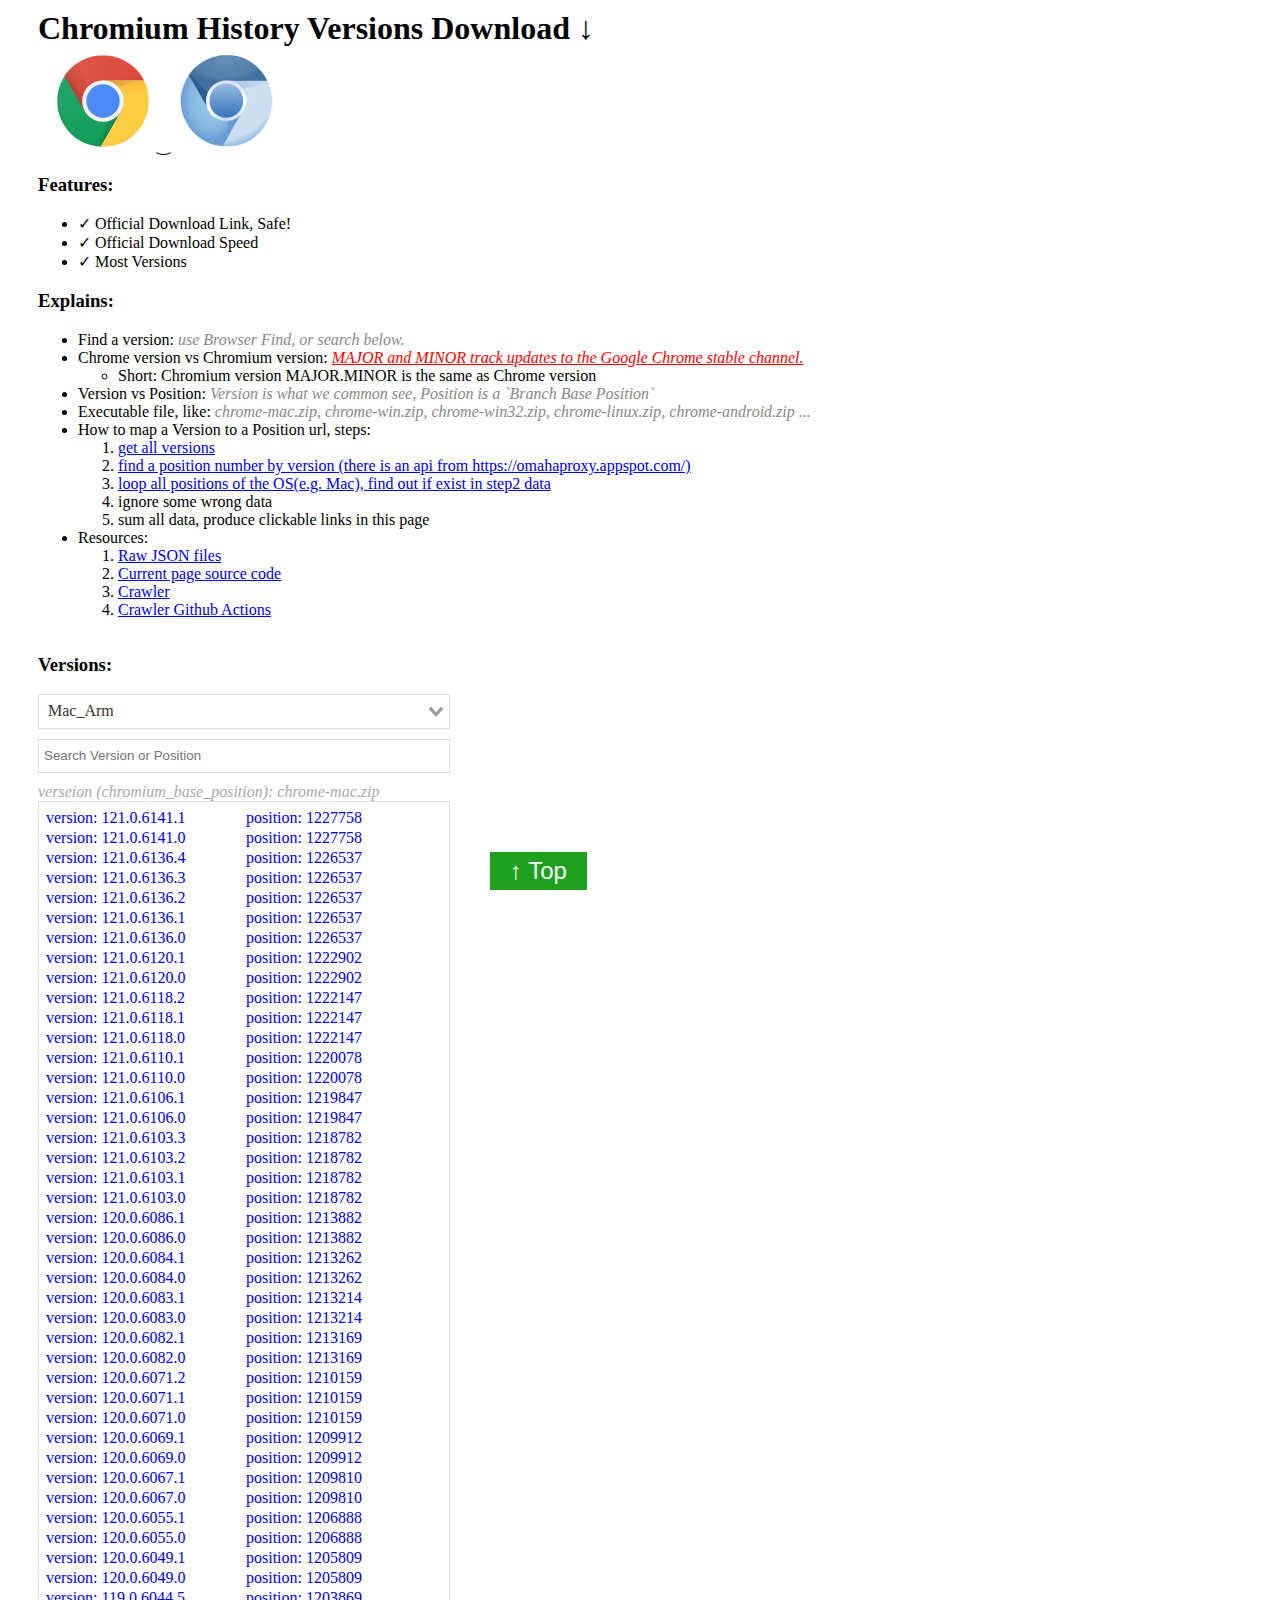
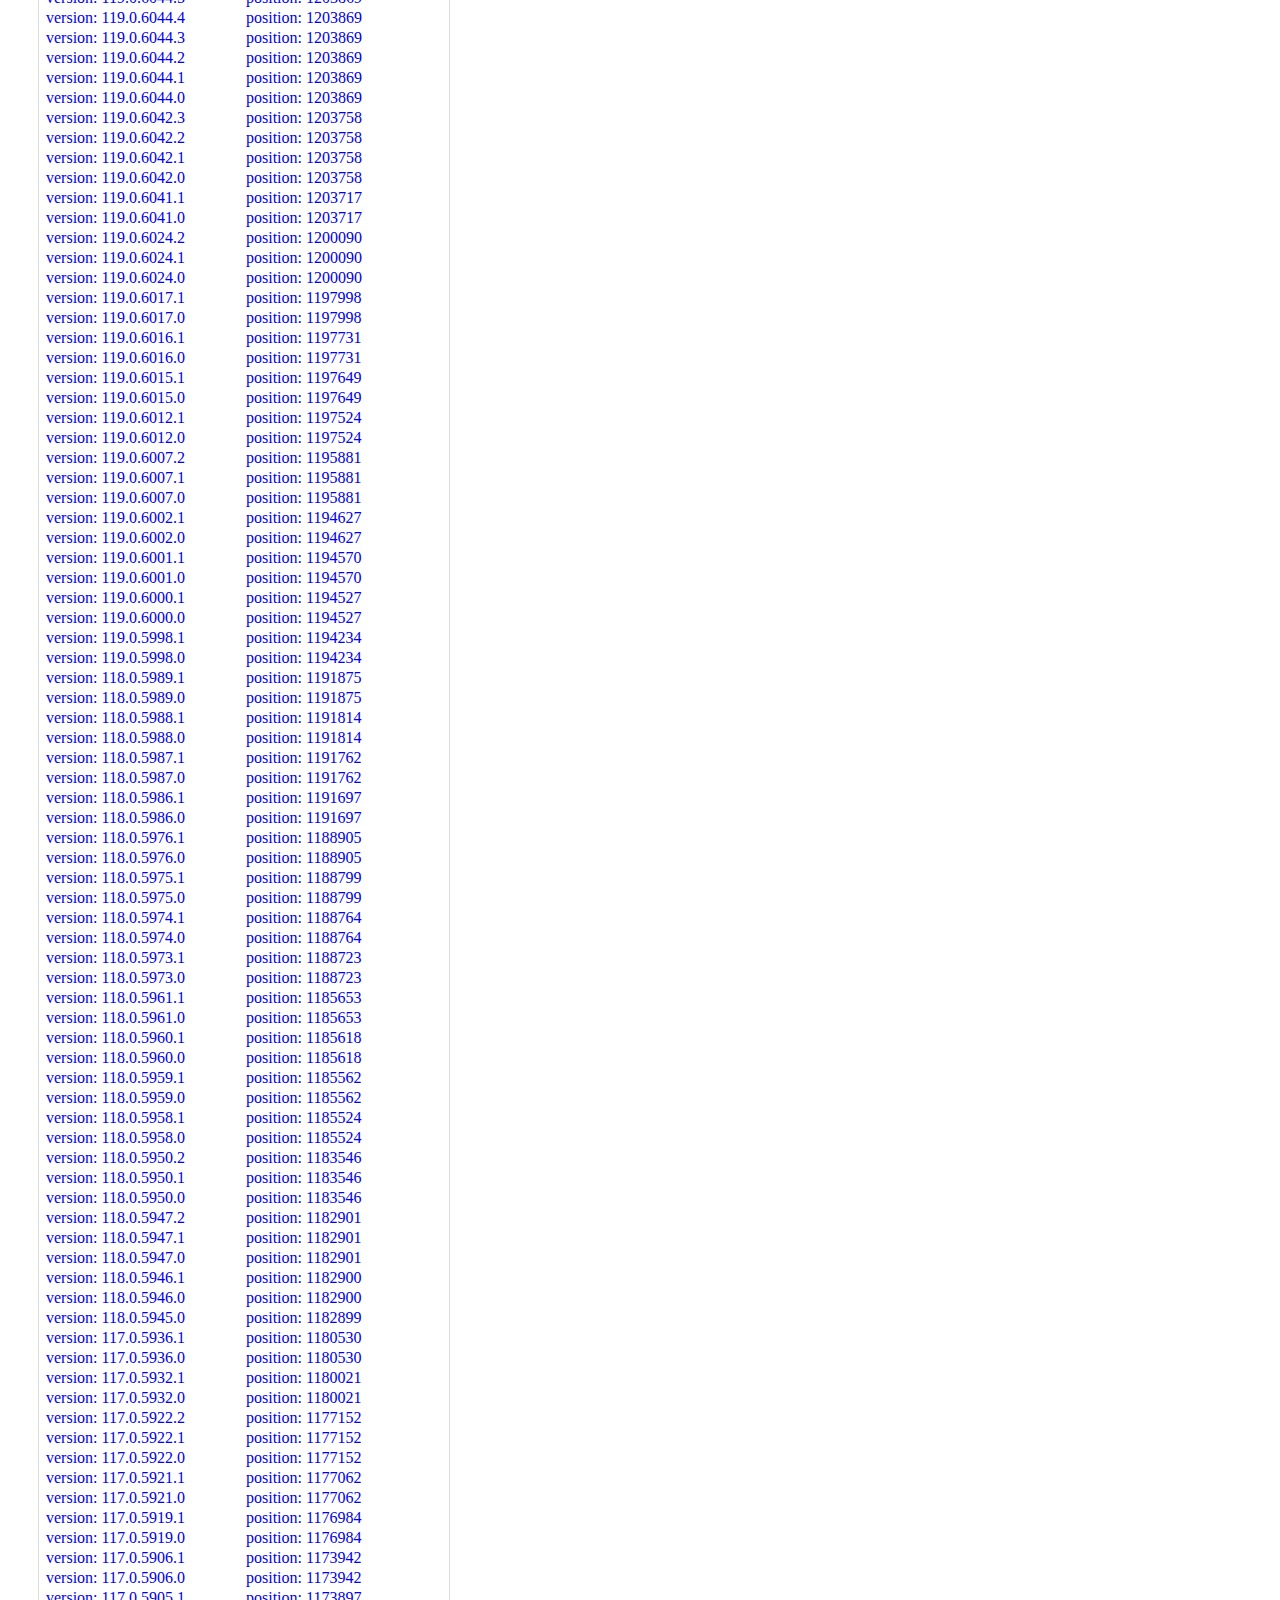
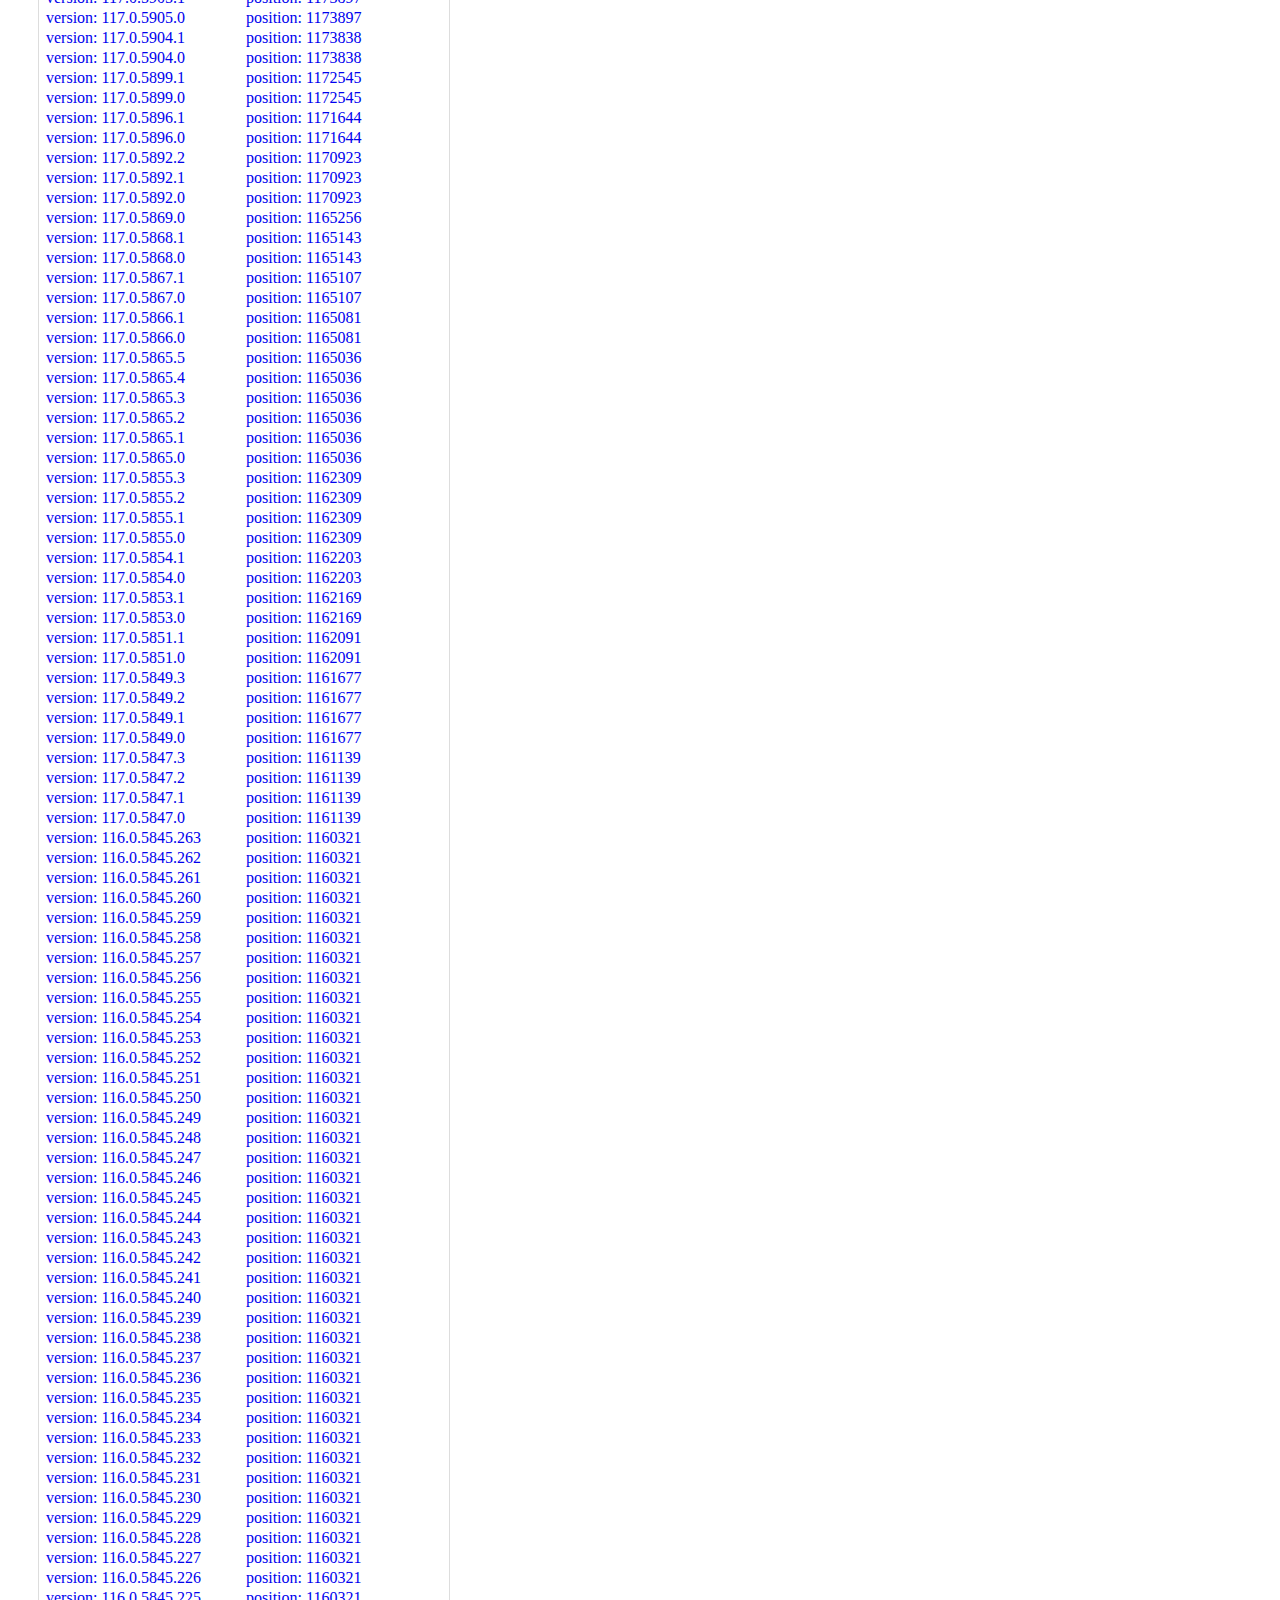
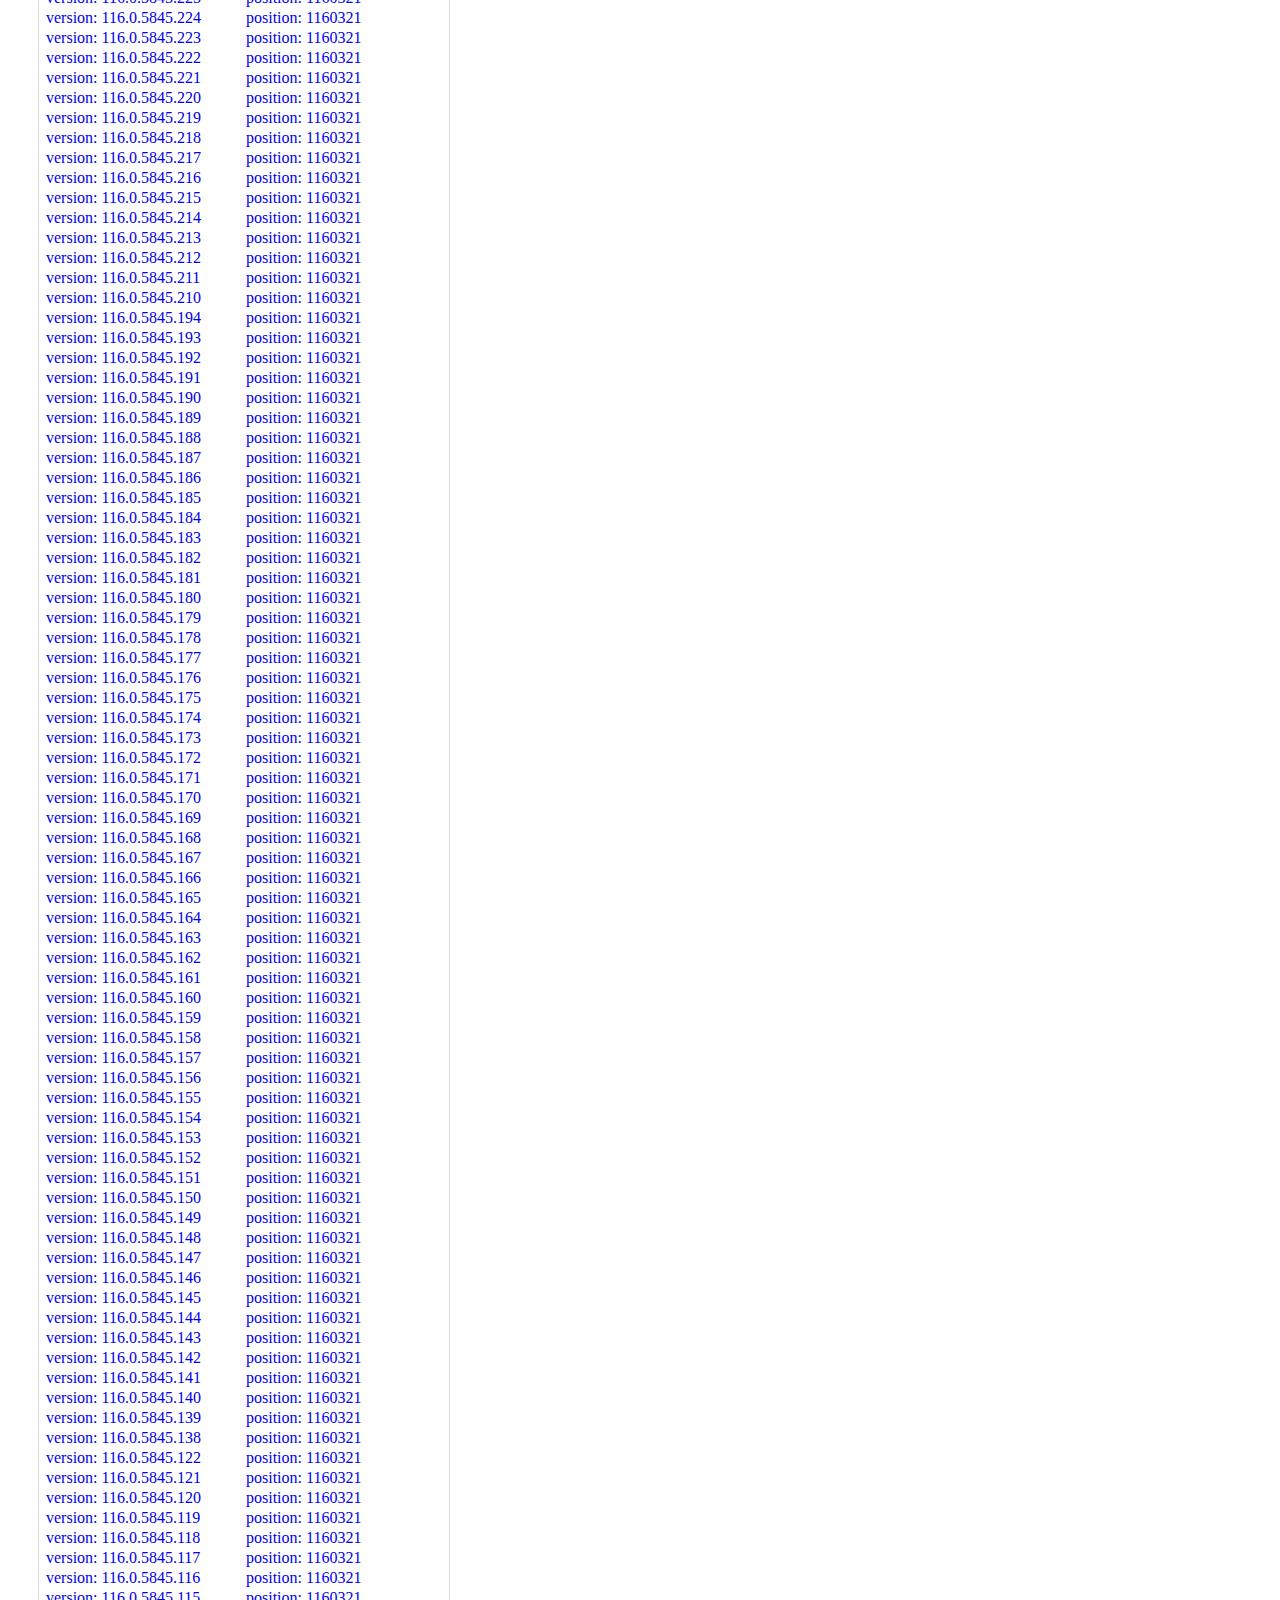
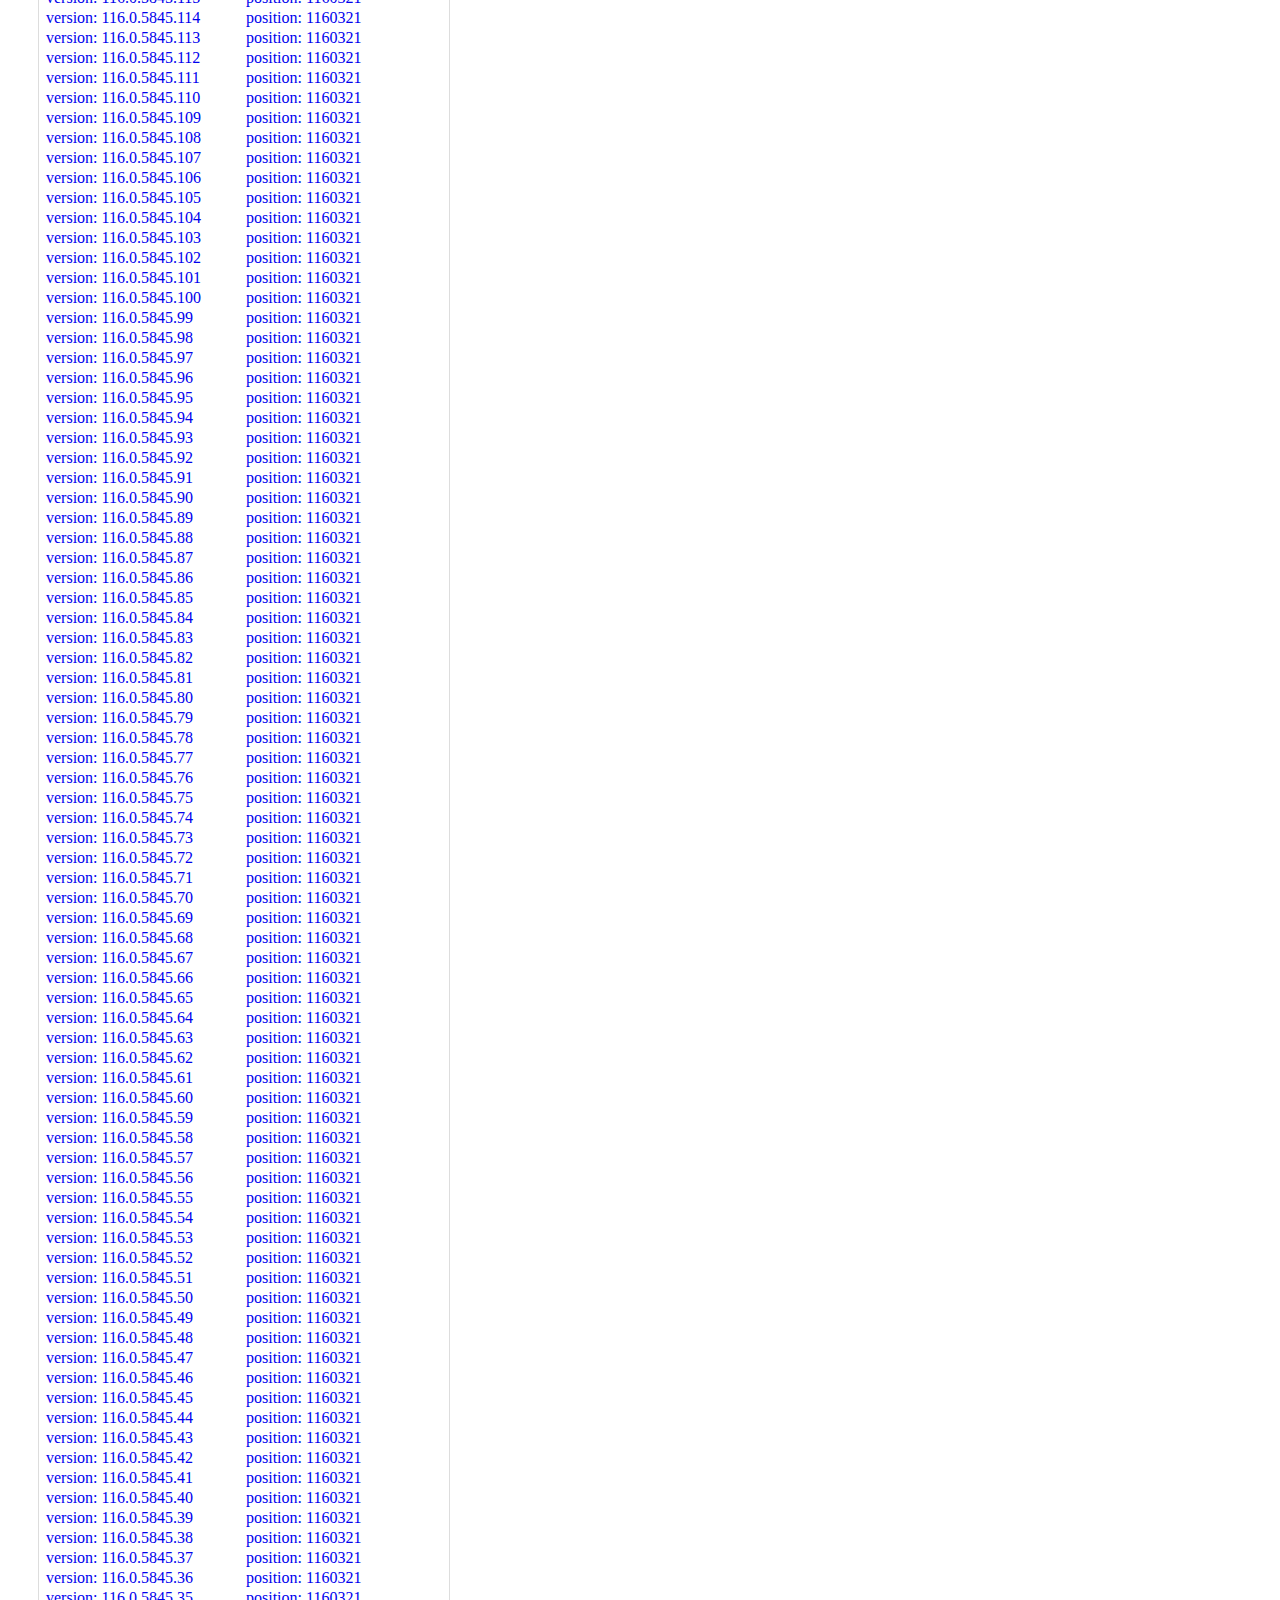
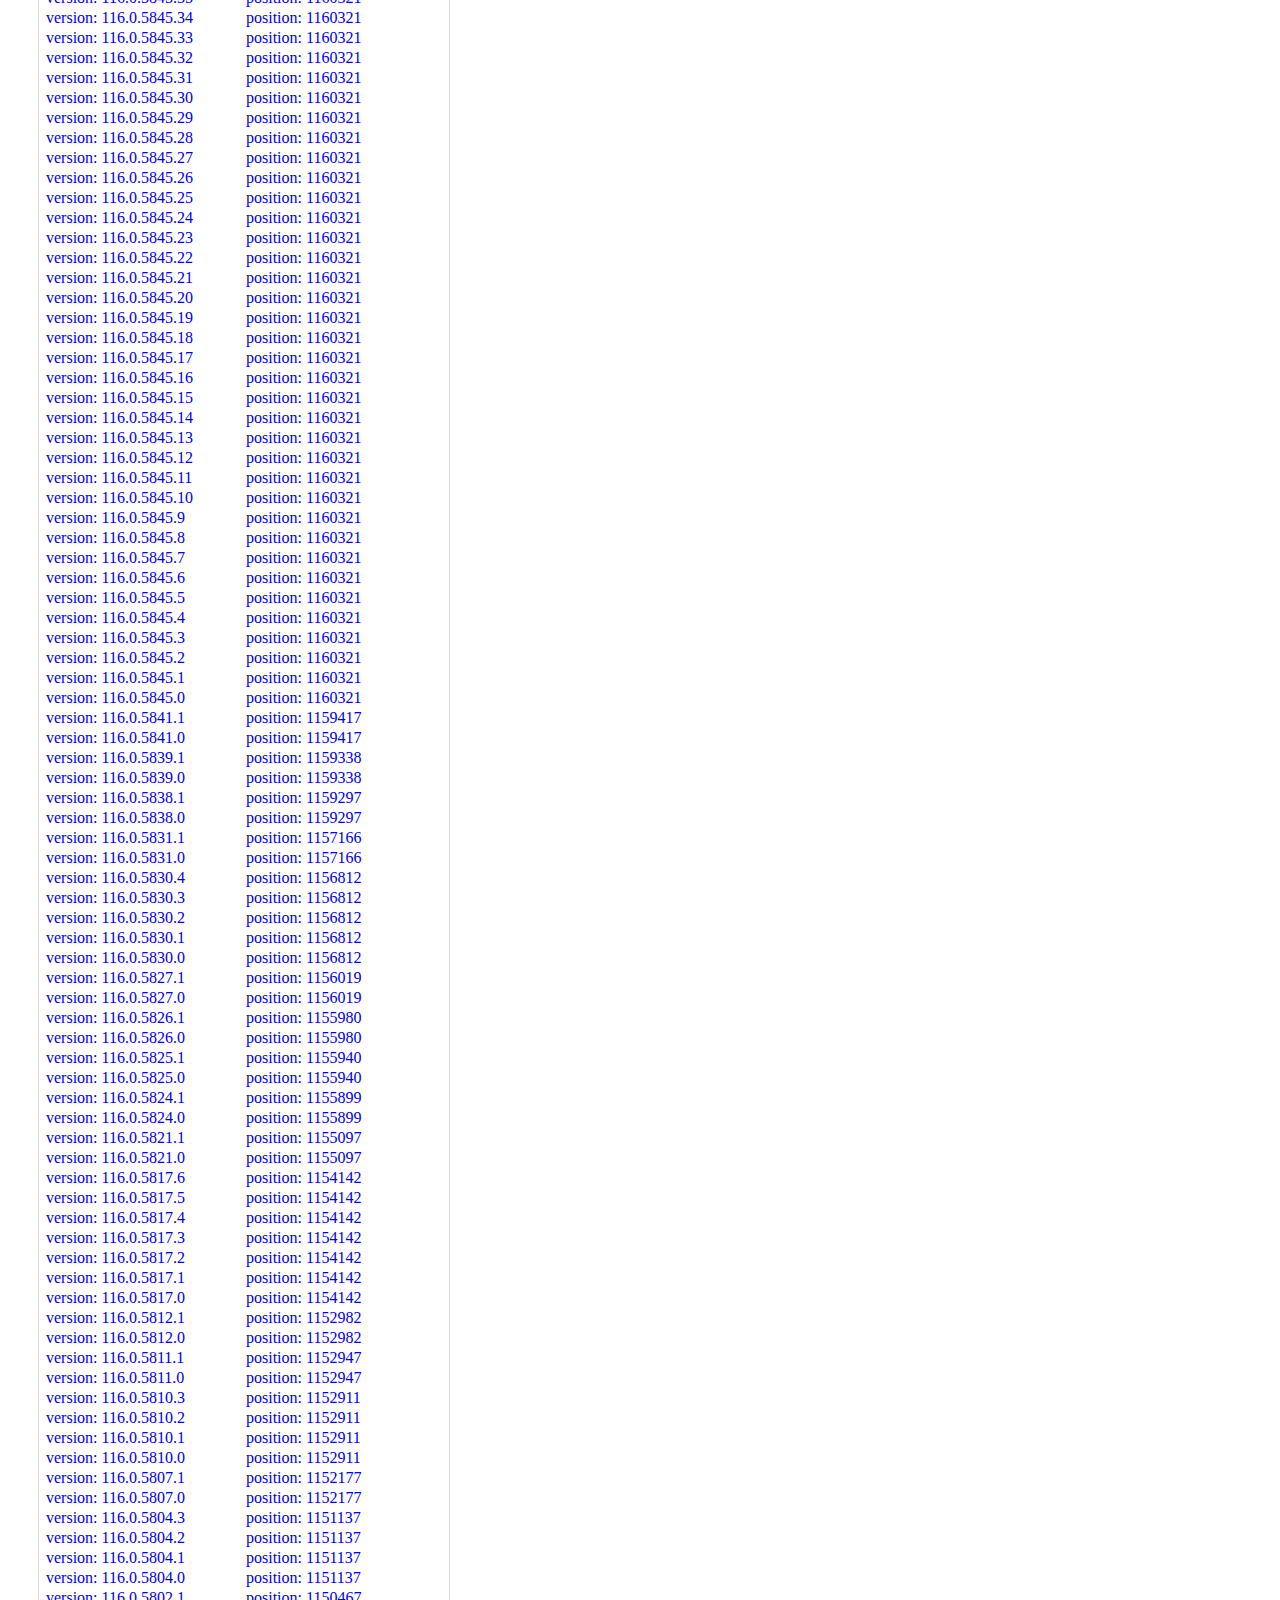
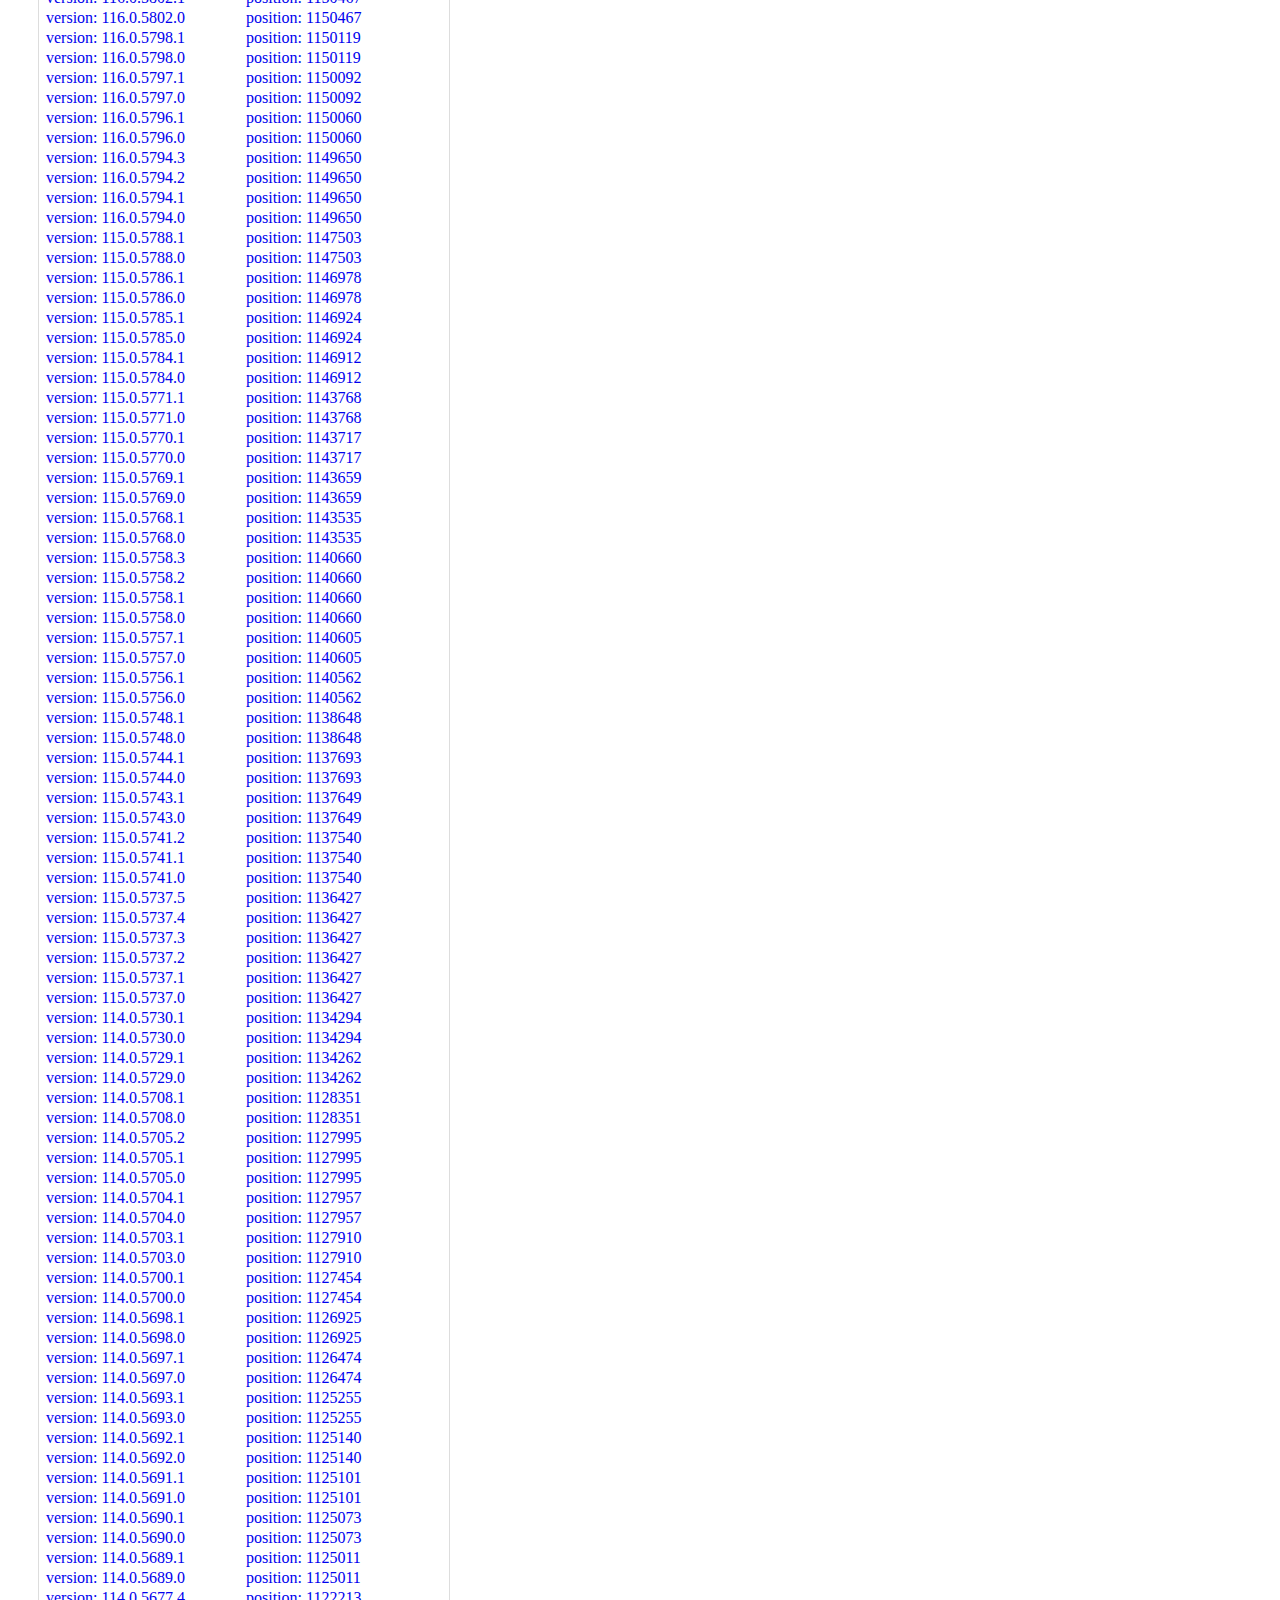
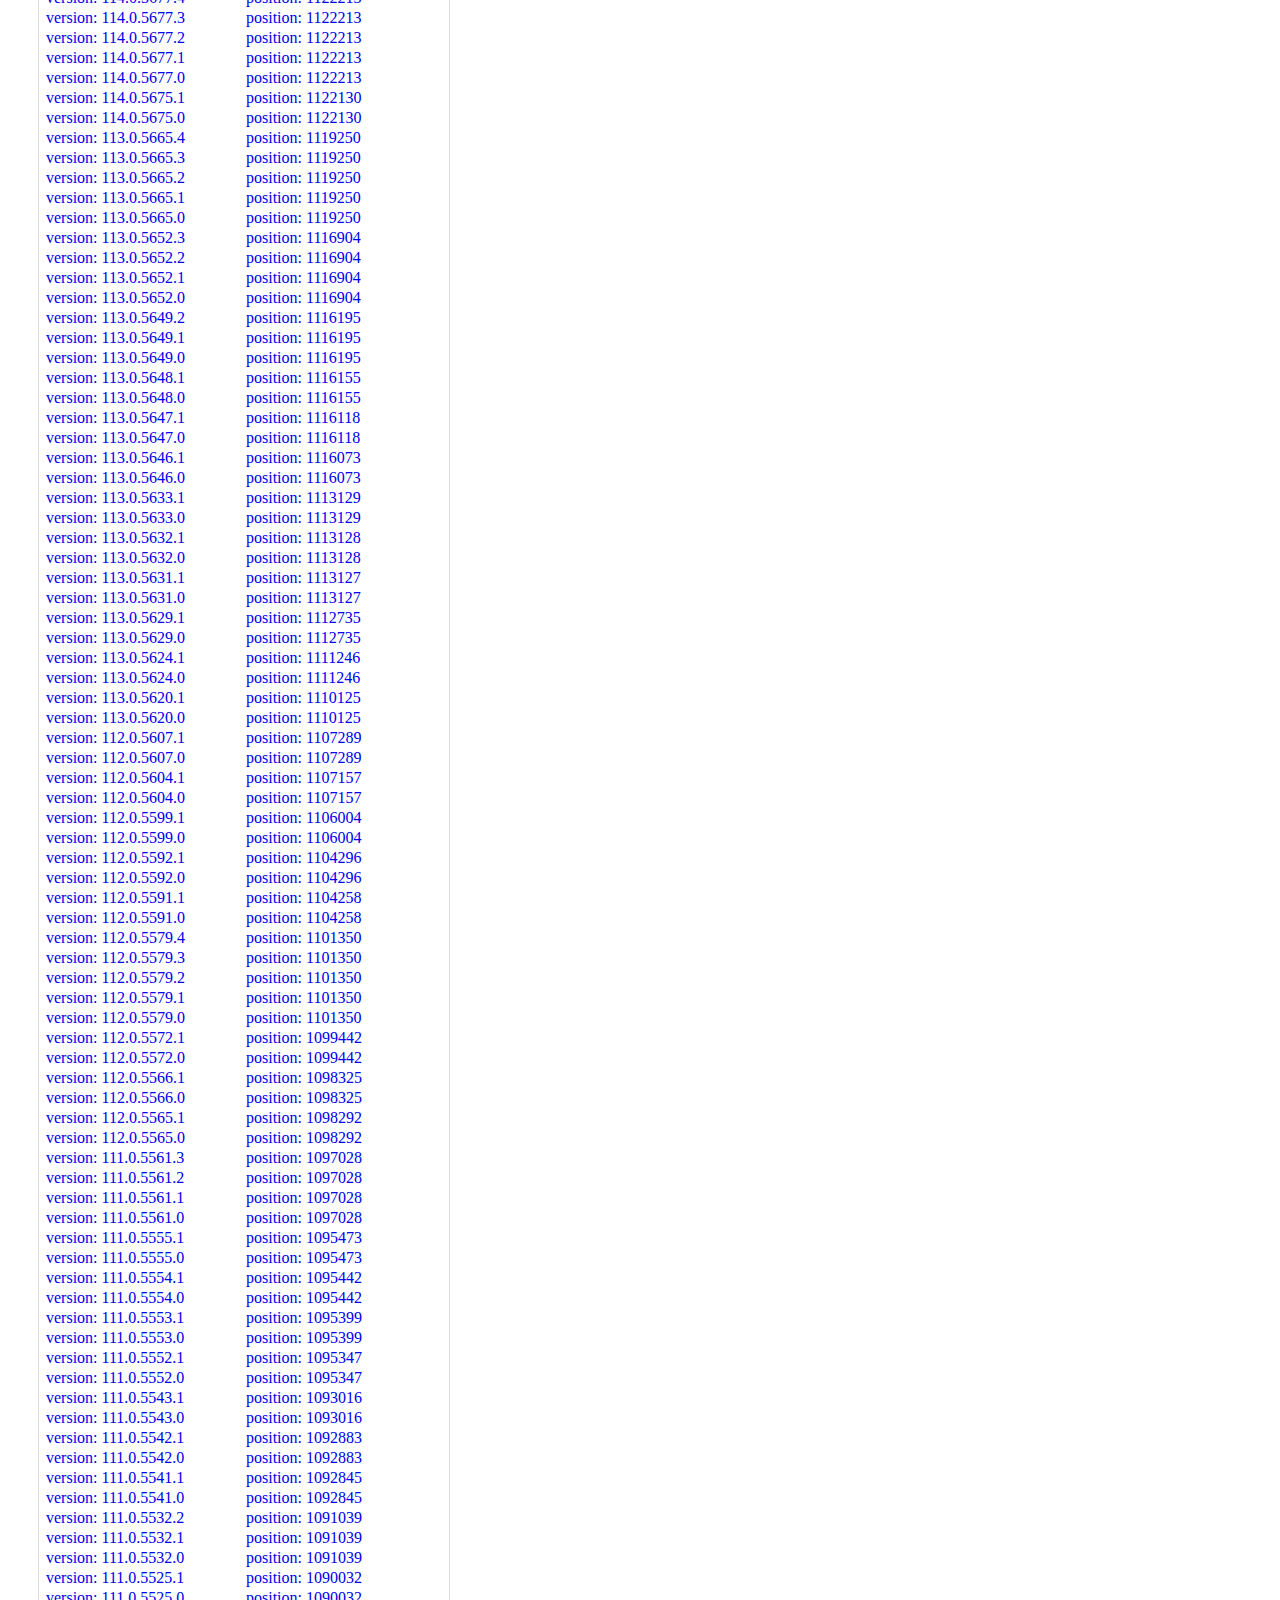
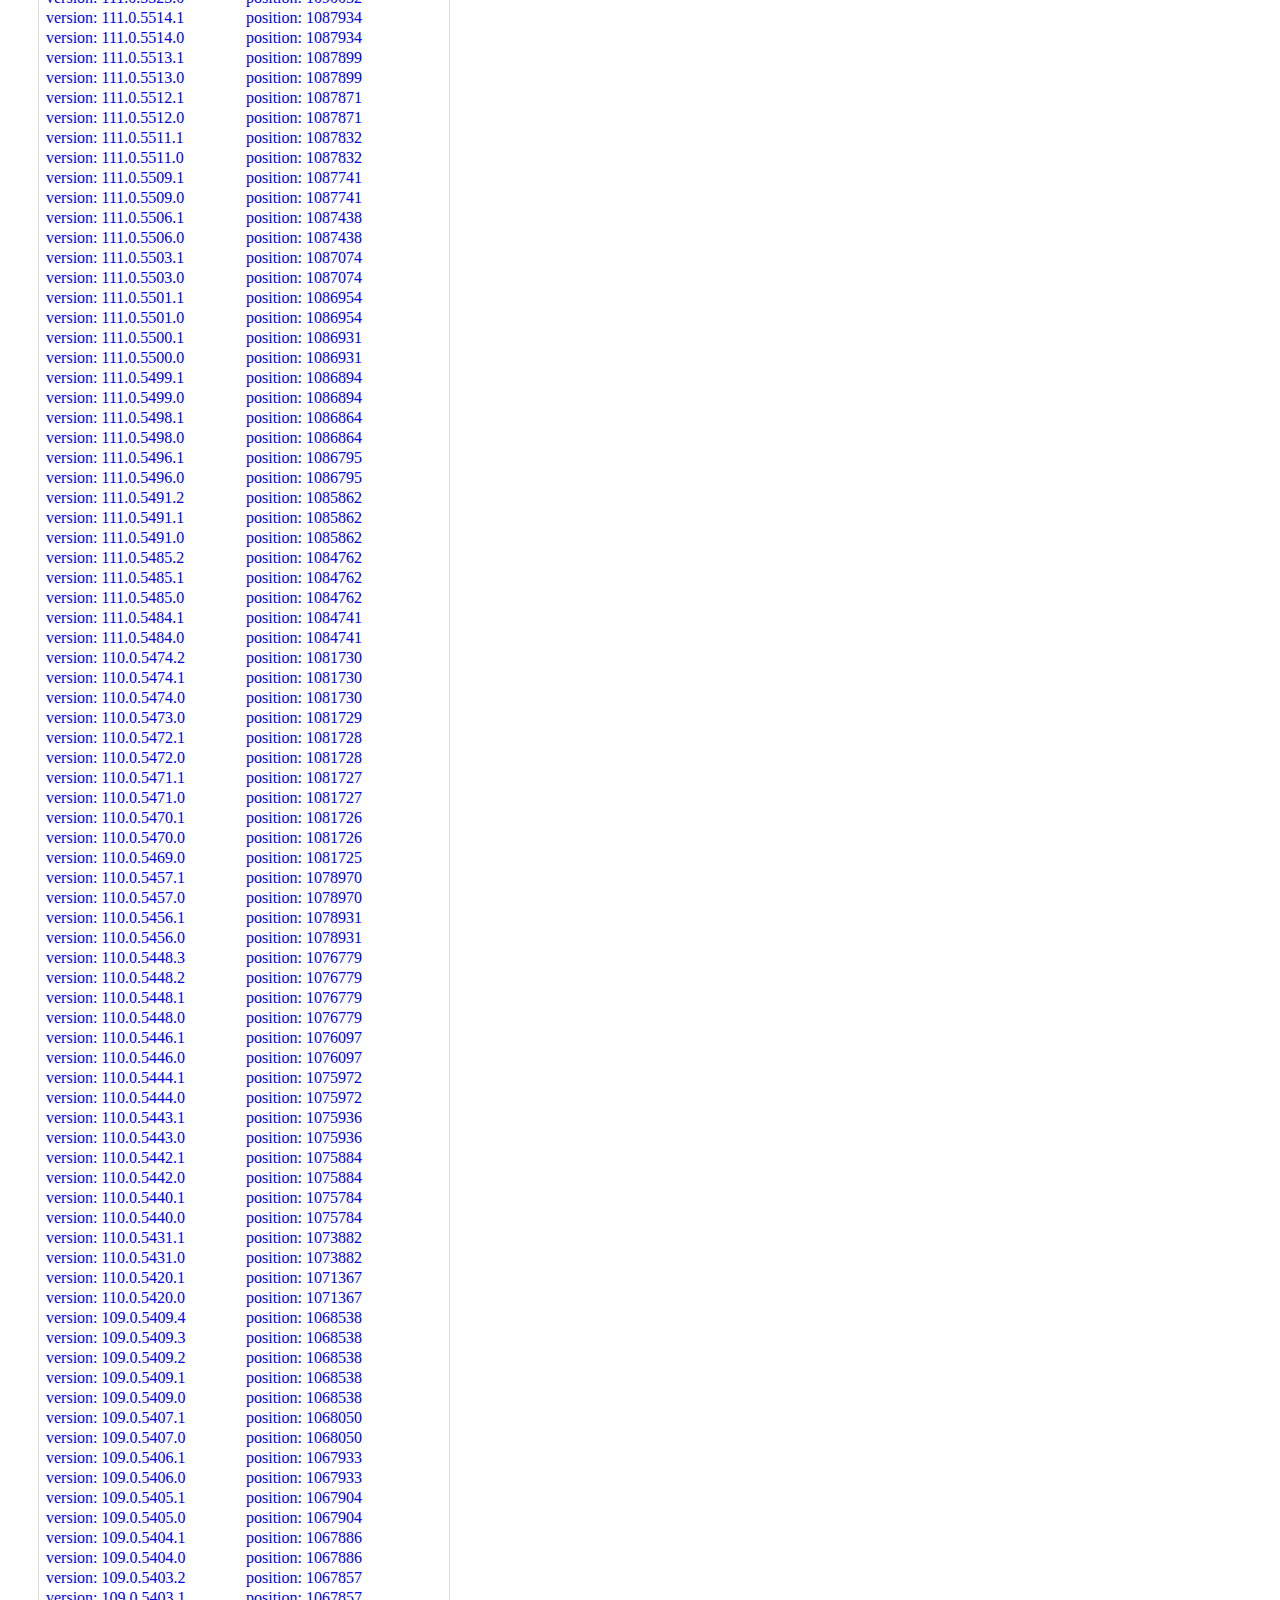
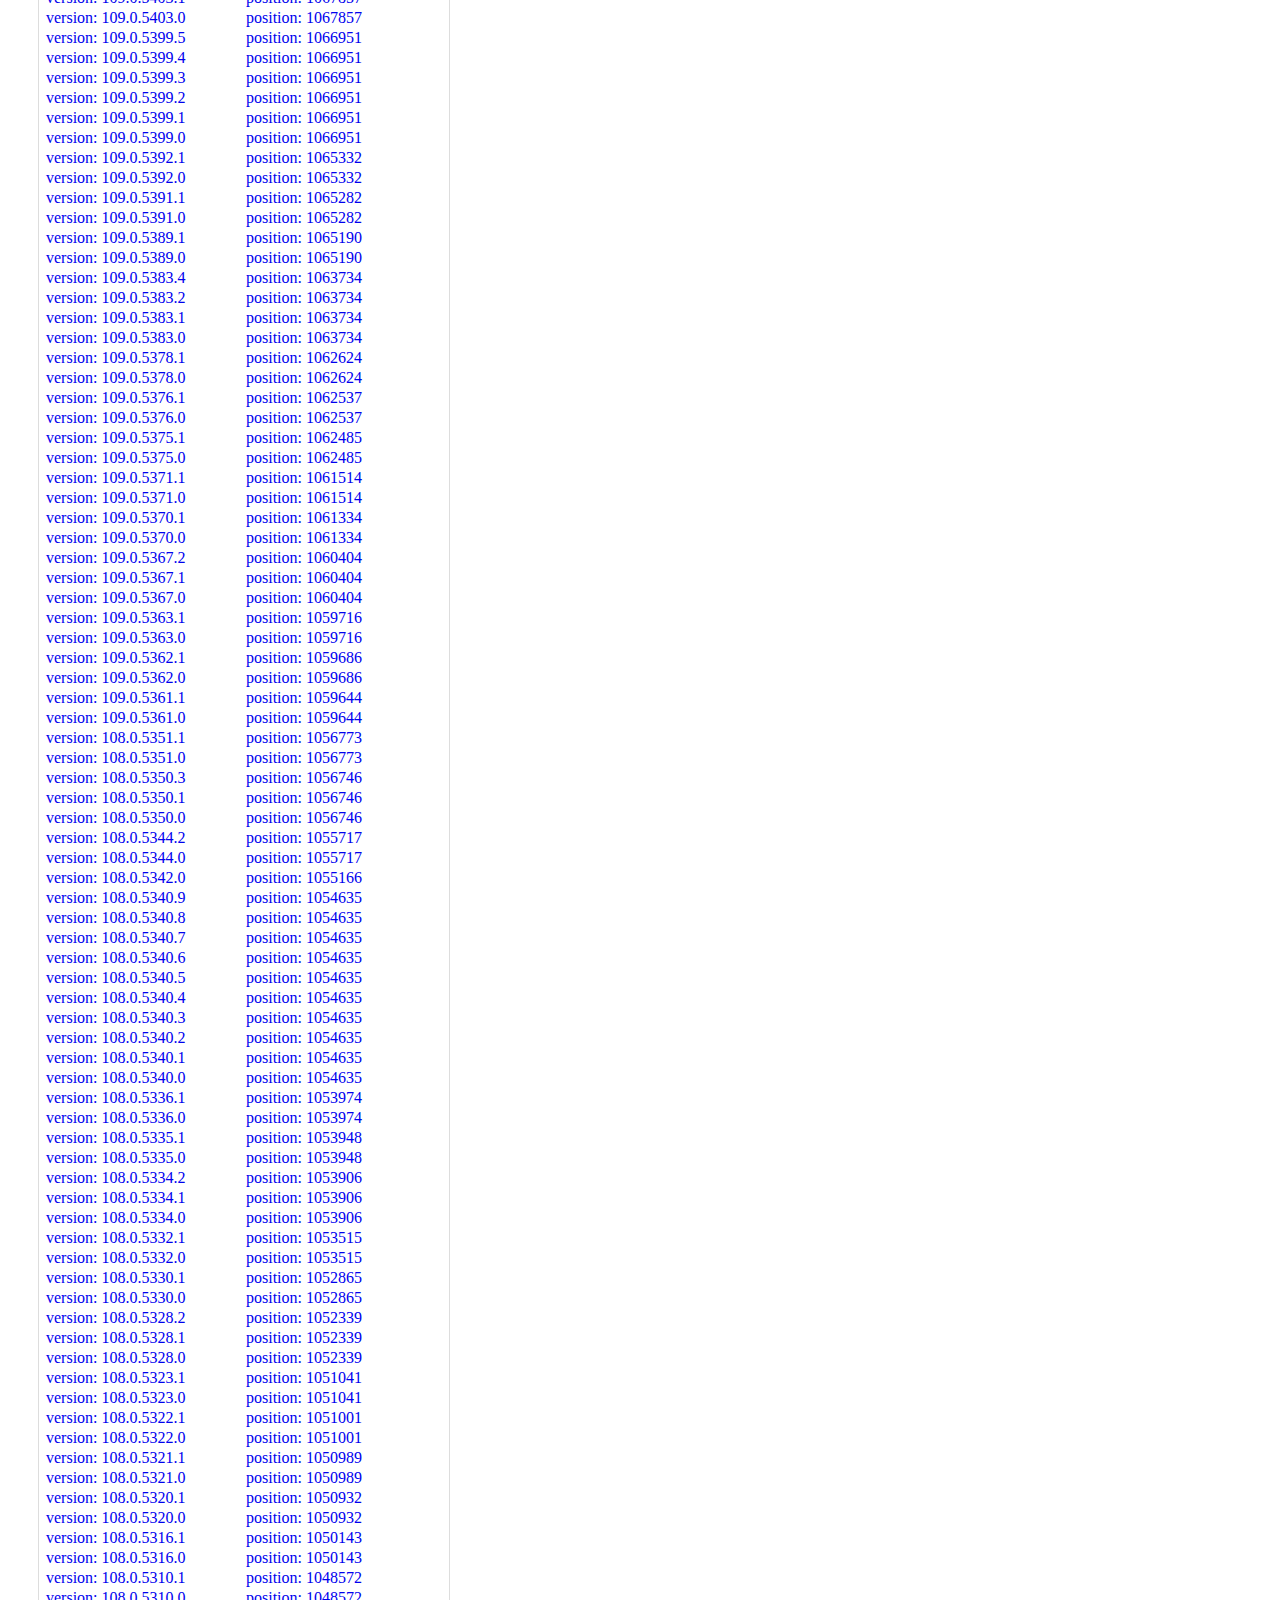
<file: index.html>
<!DOCTYPE html>
<html lang="">
  <head>
    <meta charset="utf-8" />
    <meta http-equiv="X-UA-Compatible" content="IE=edge" />
    <meta name="viewport" content="width=device-width,initial-scale=1.0" />
    <link rel="icon" href="https://vikyd.github.io/download-chromium-history-version/favicon.ico" />
    <title>Chromium History Versions Download ↓</title>
    <script type="module" crossorigin src="https://vikyd.github.io/download-chromium-history-version/assets/index-Igvg76KM.js"></script>
    <link rel="stylesheet" crossorigin href="https://vikyd.github.io/download-chromium-history-version/assets/index-D4qqXB-R.css">
  </head>
  <body>
    <div id="app"></div>
  </body>
</html>
</file>
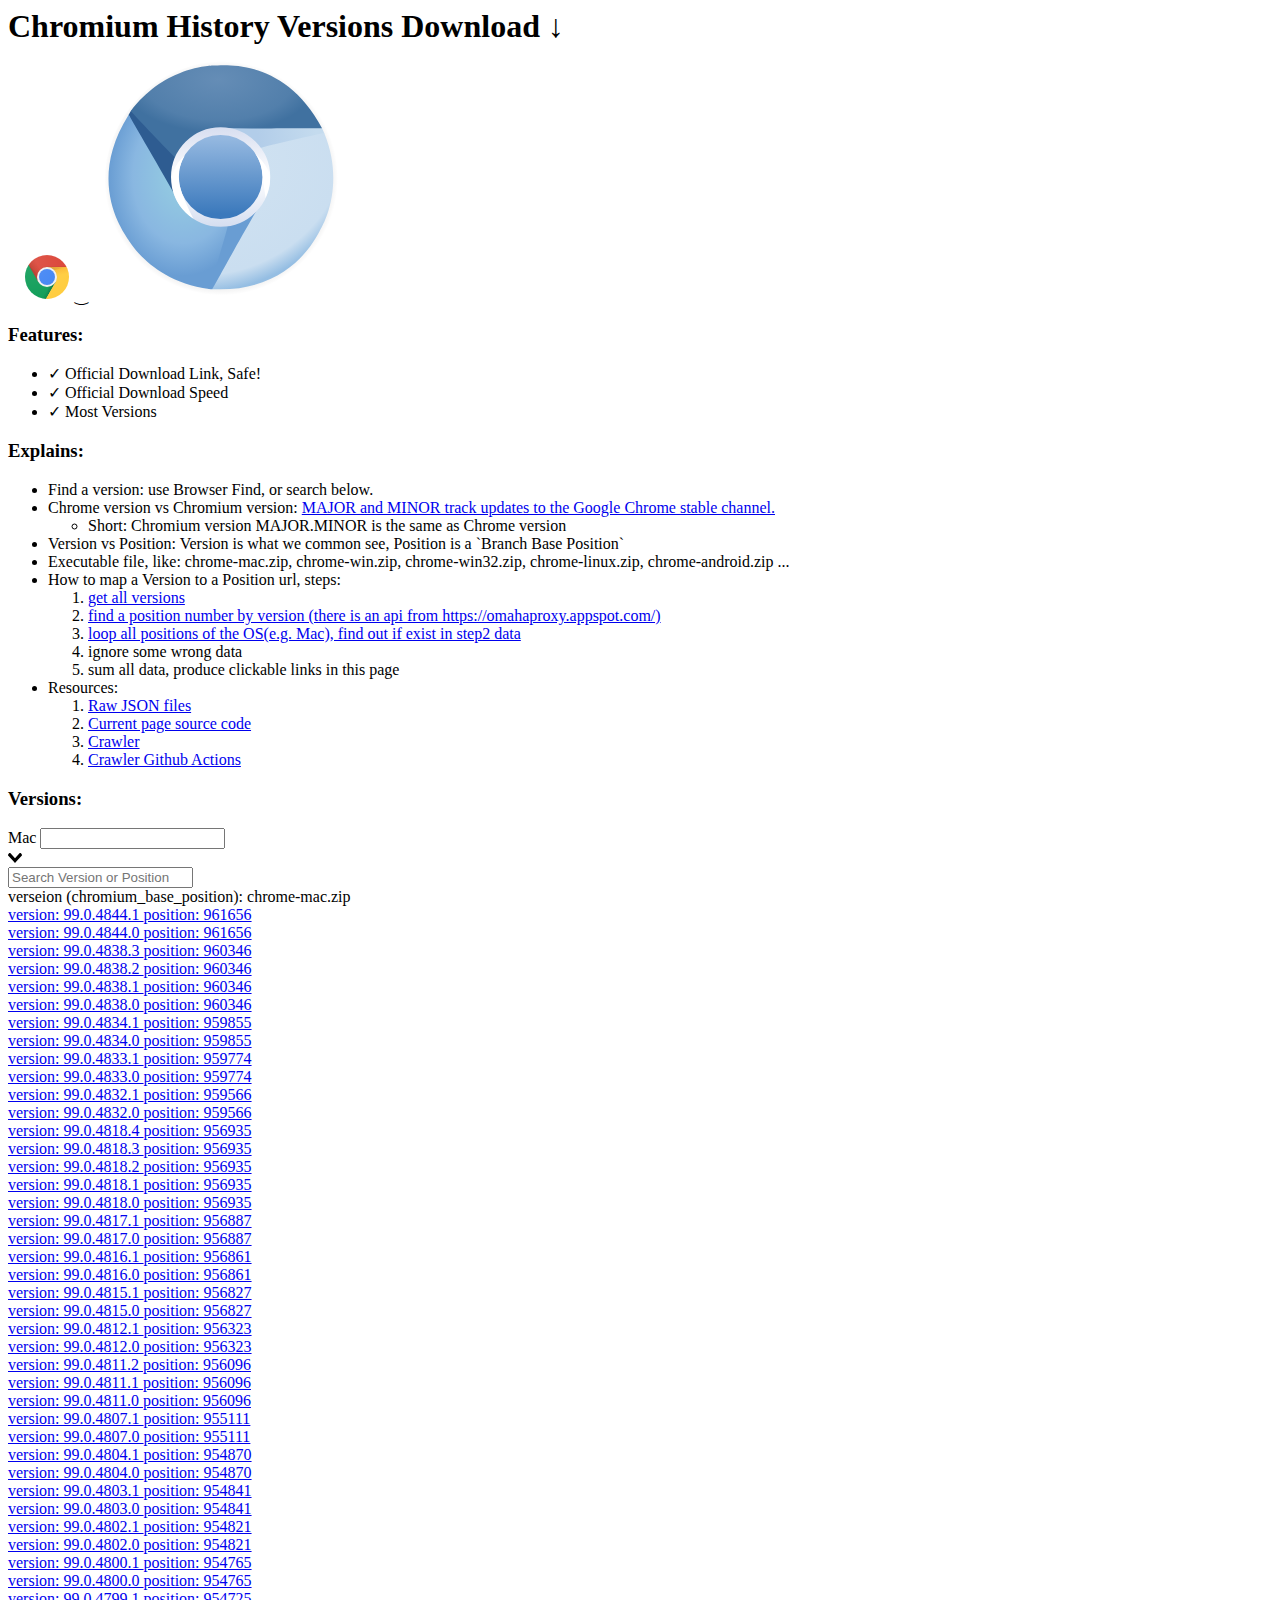
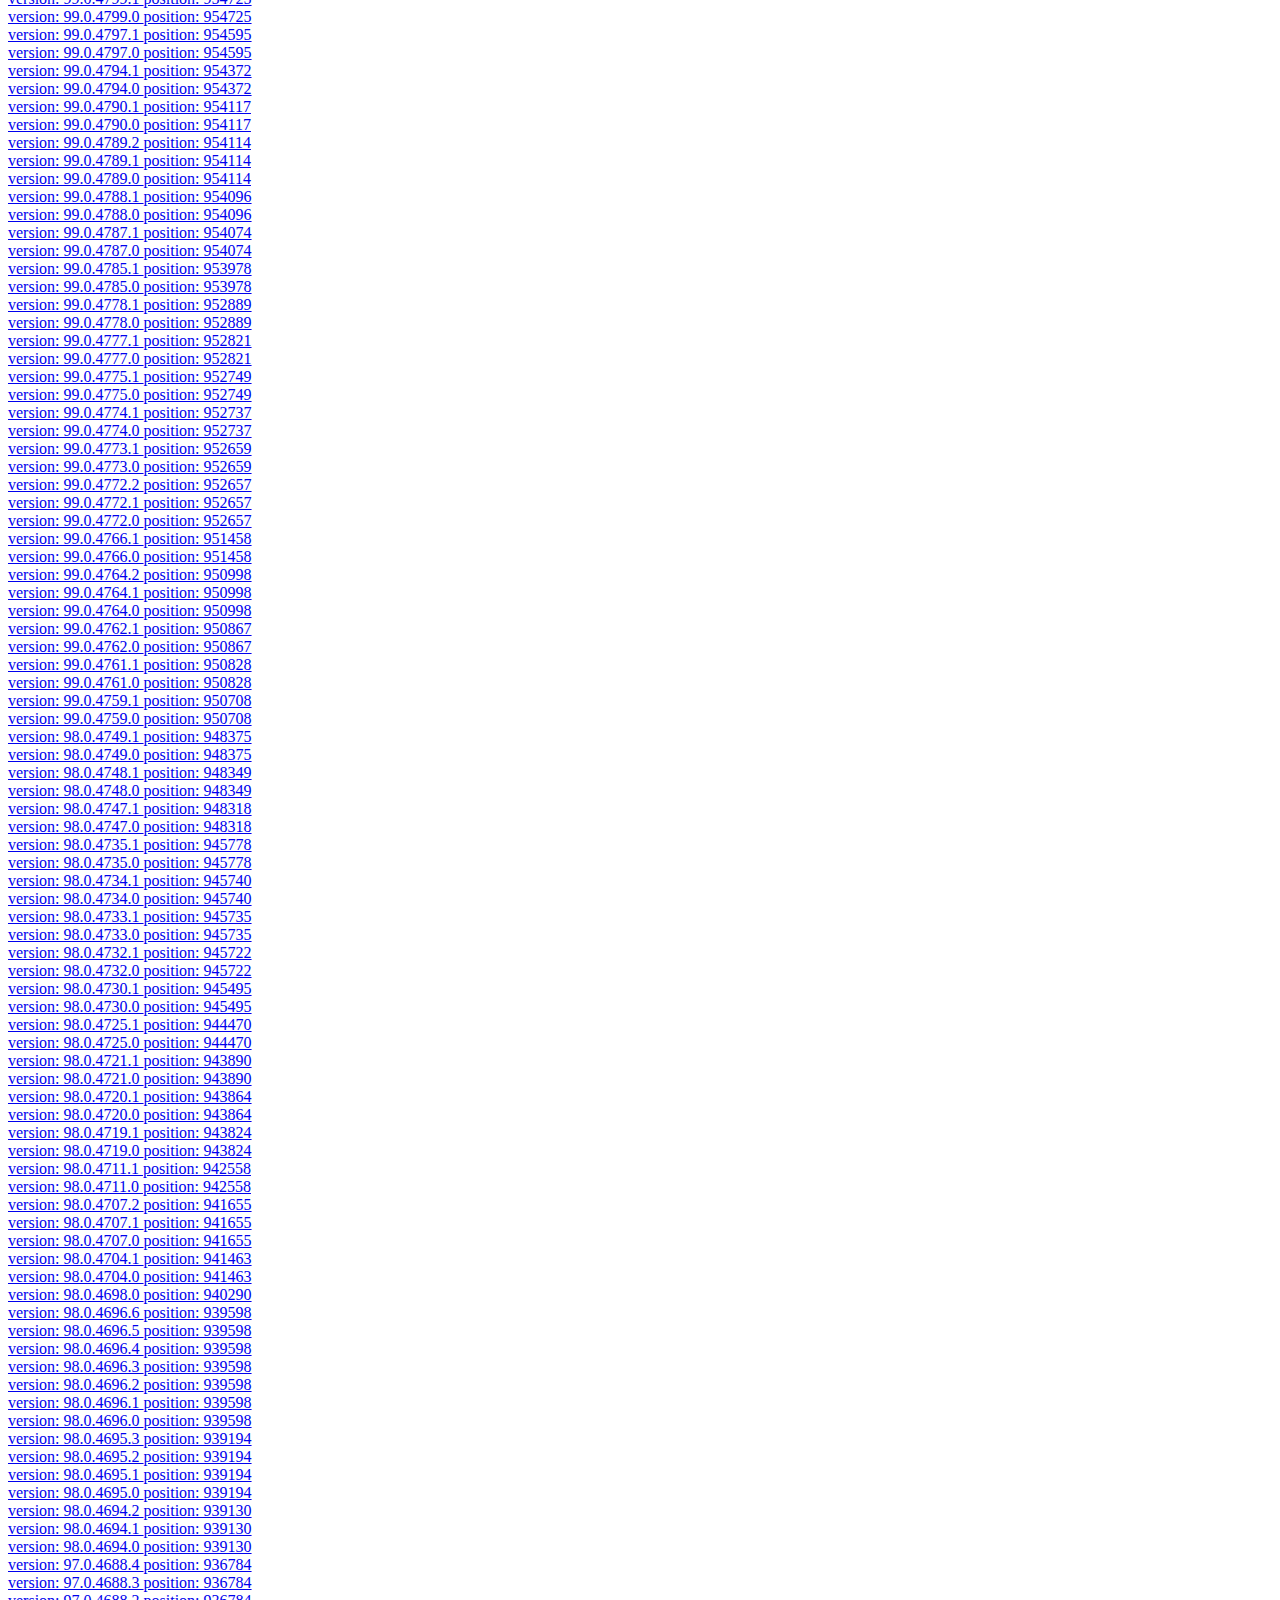
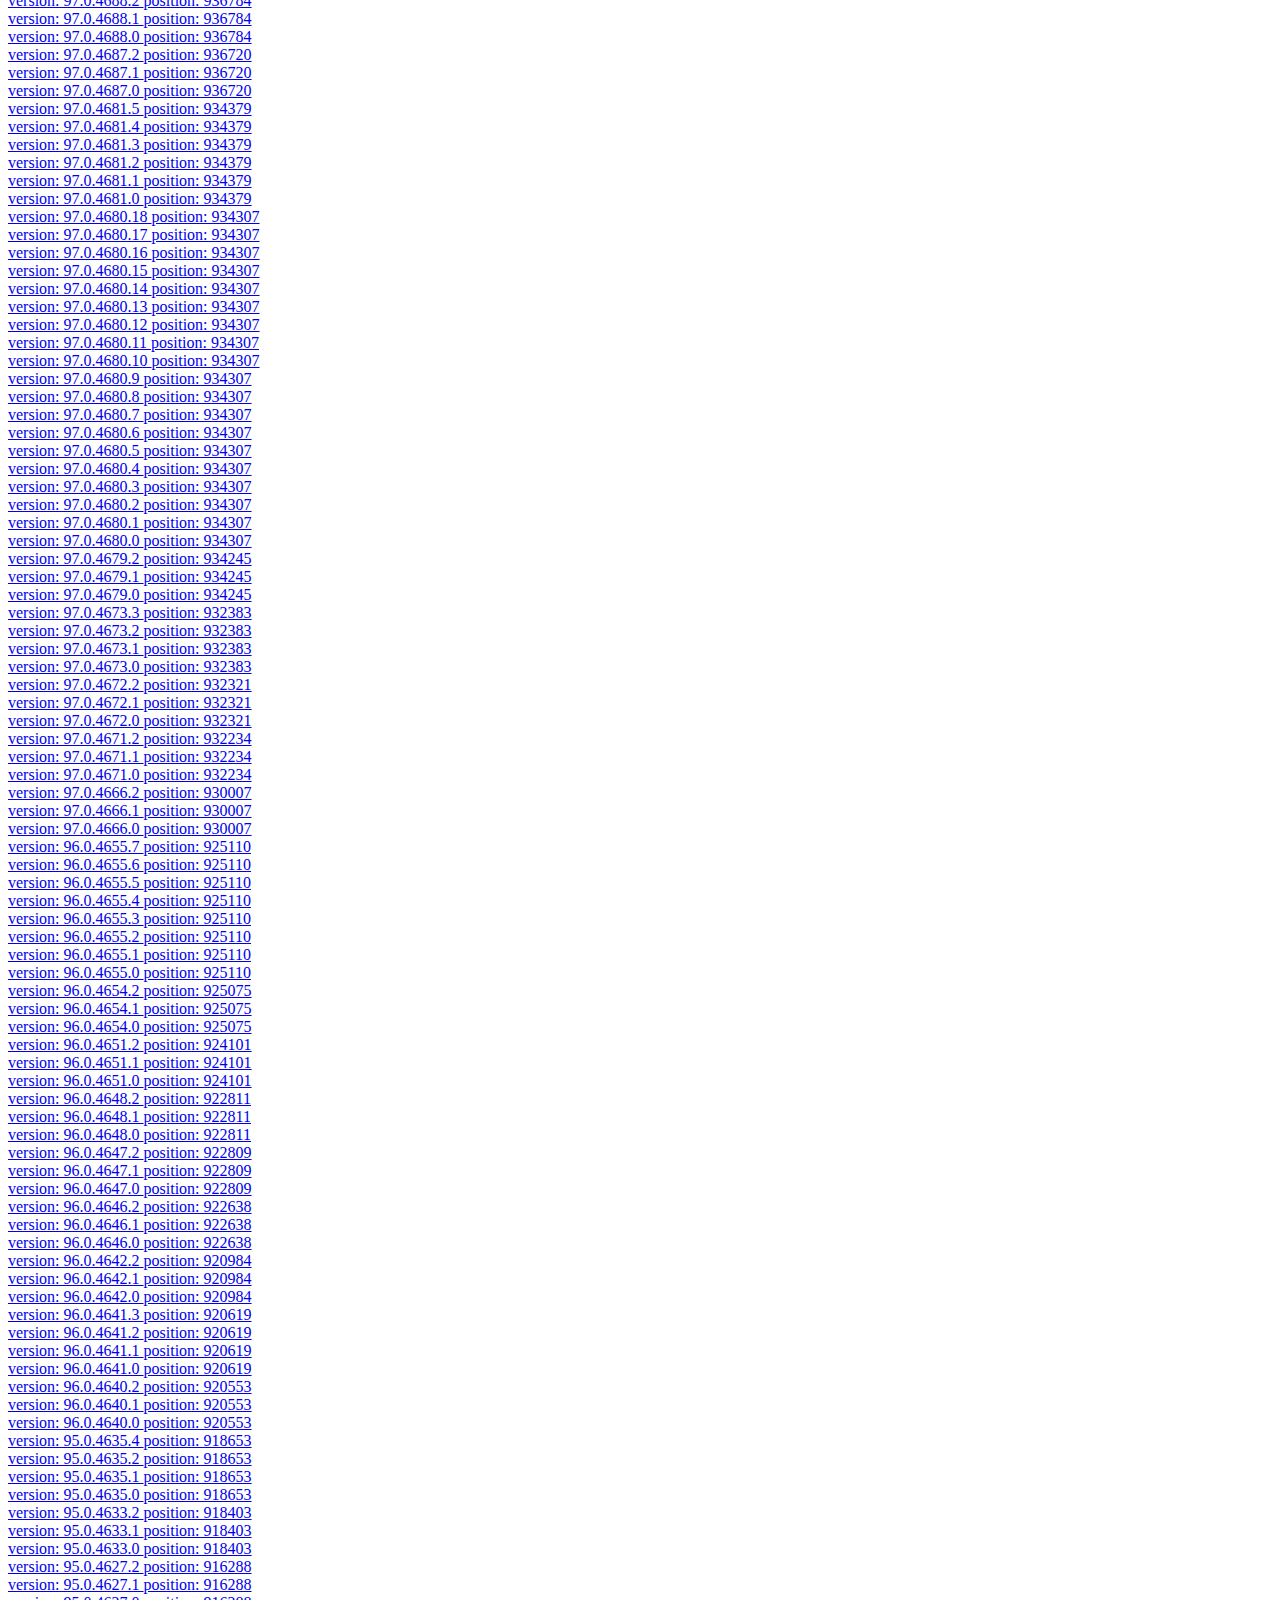
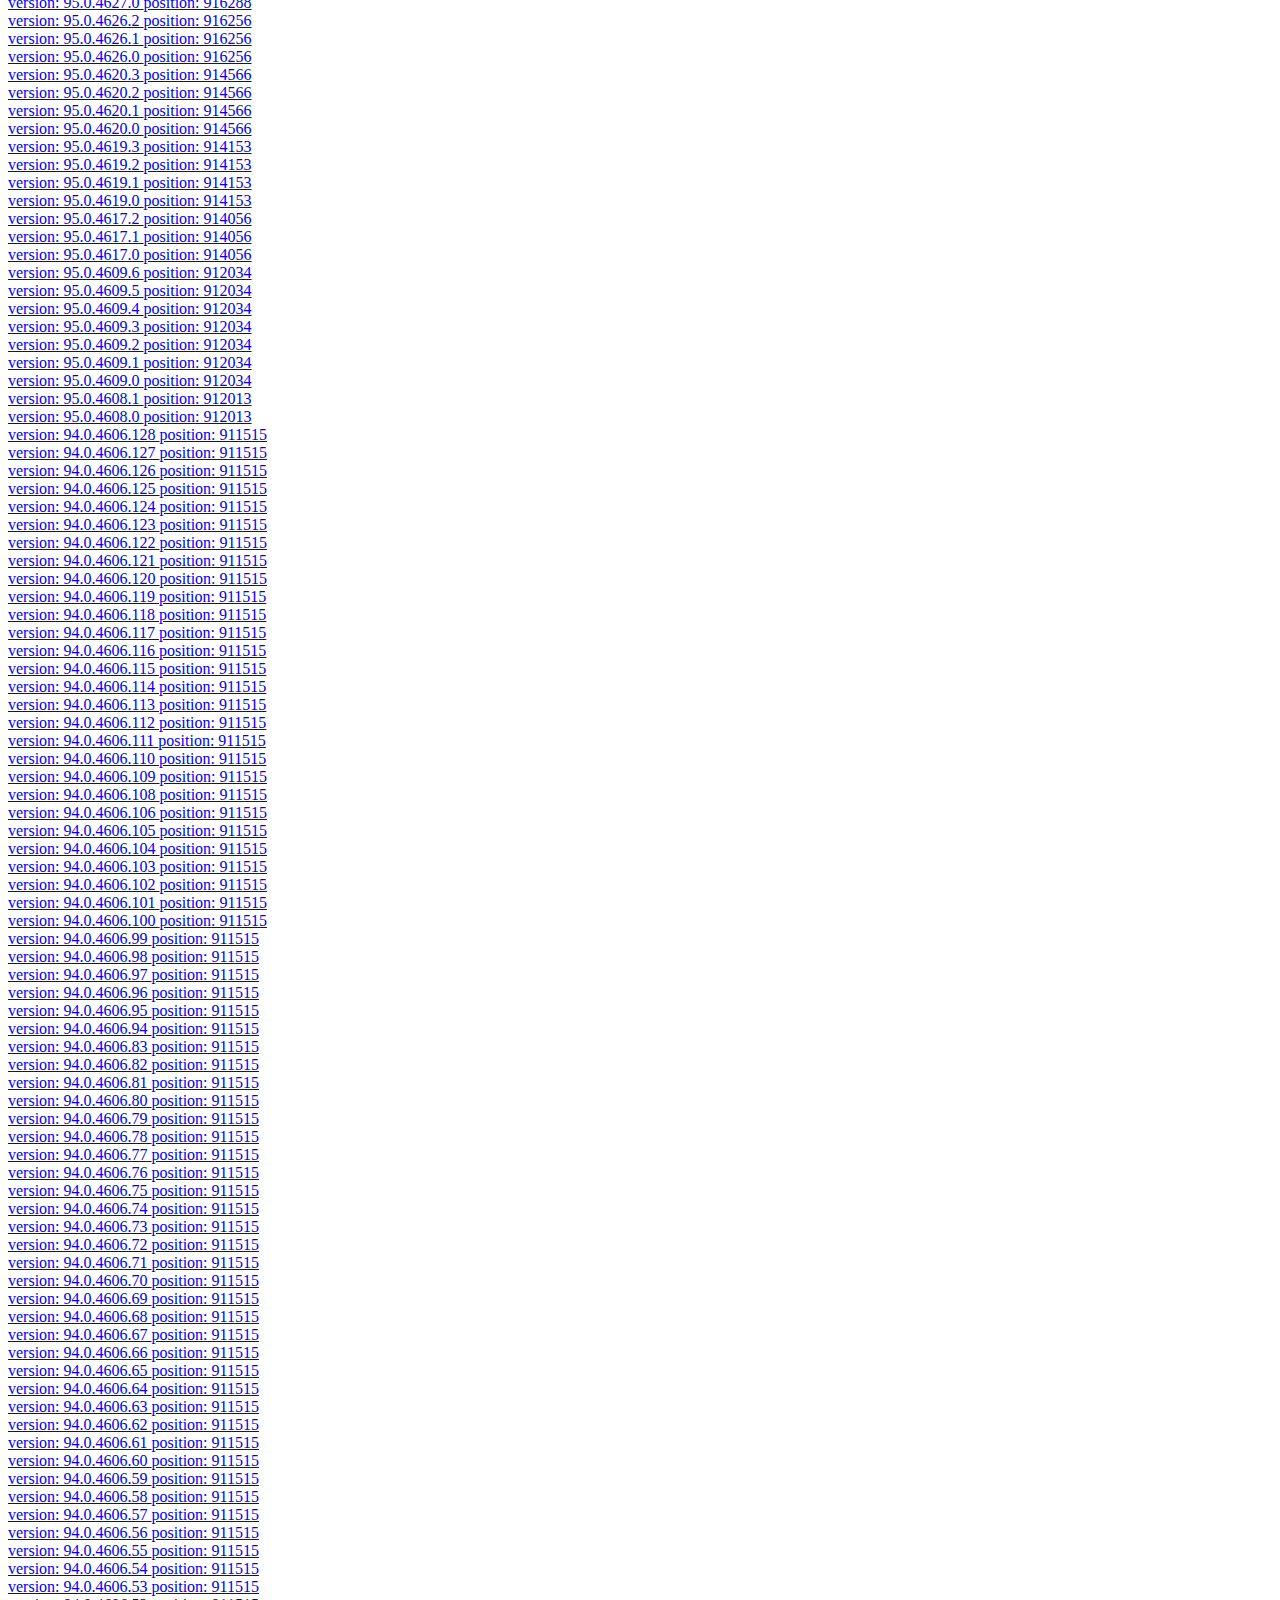
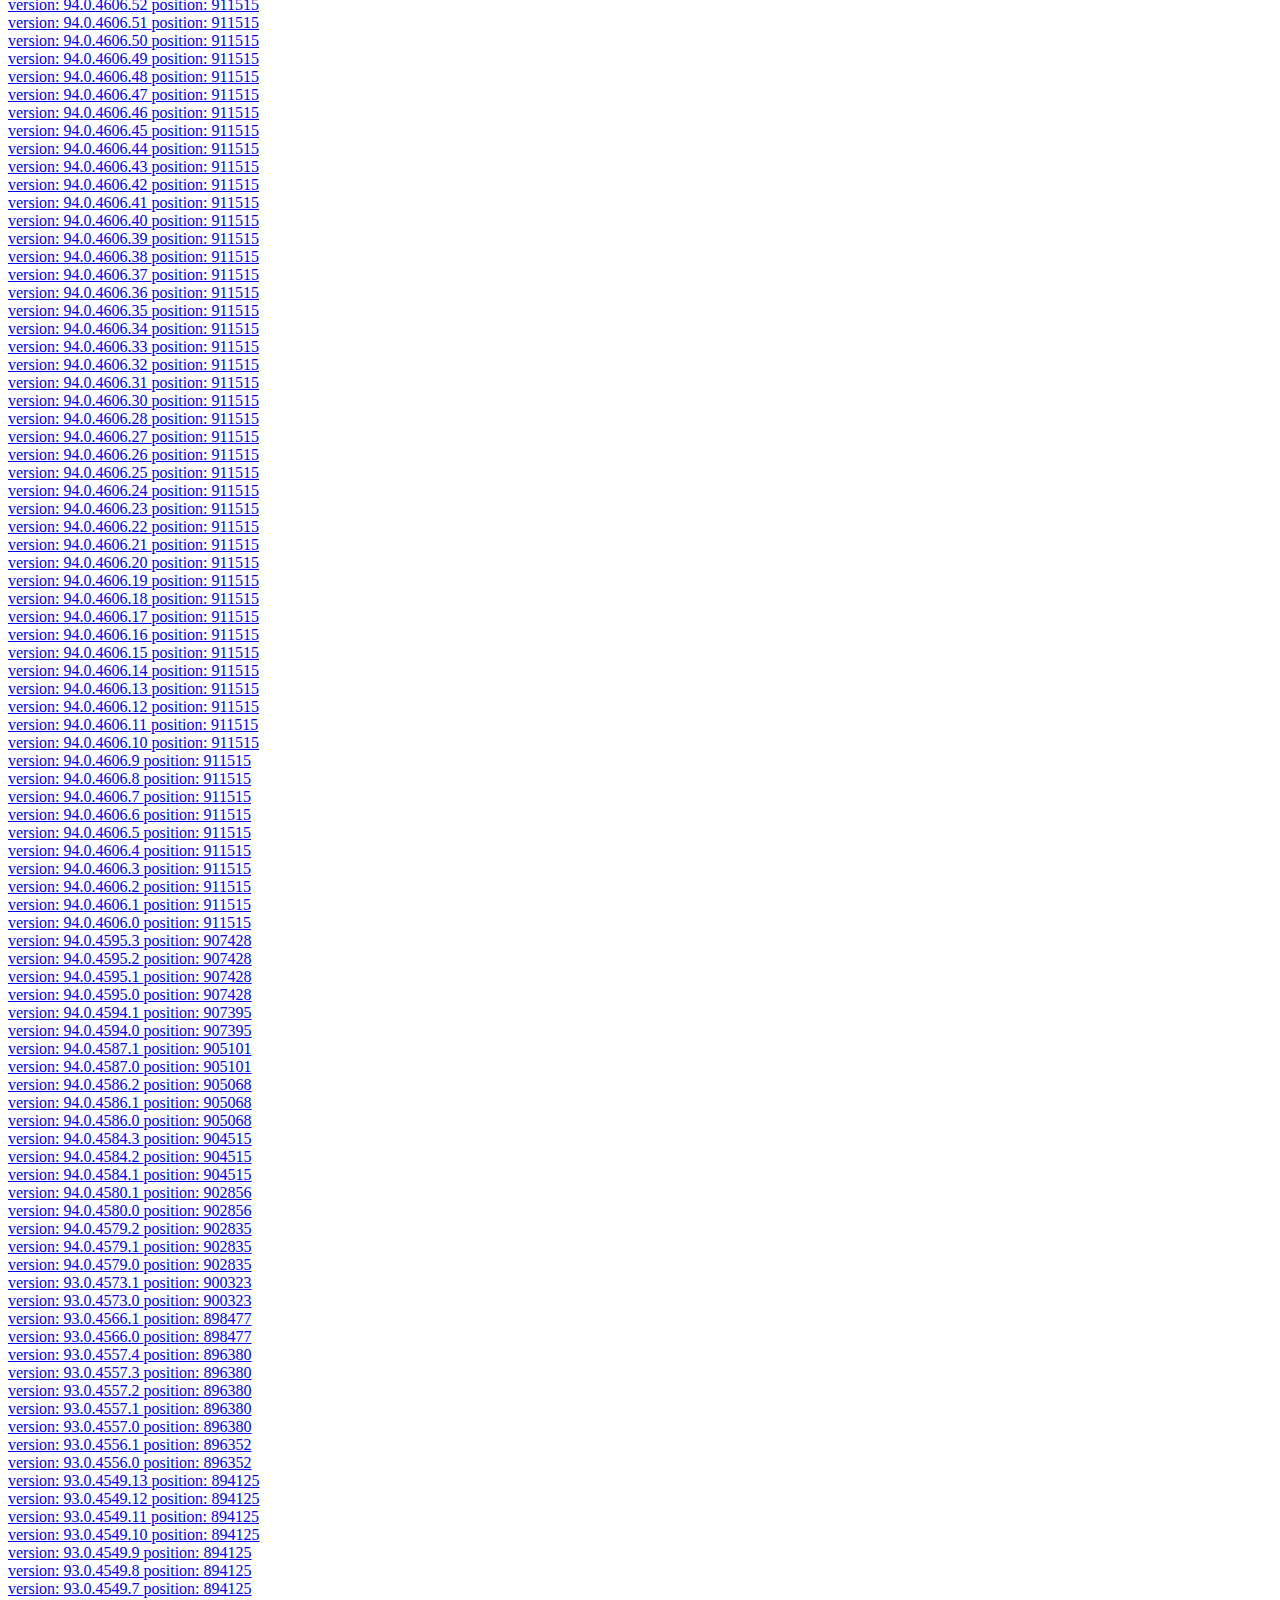
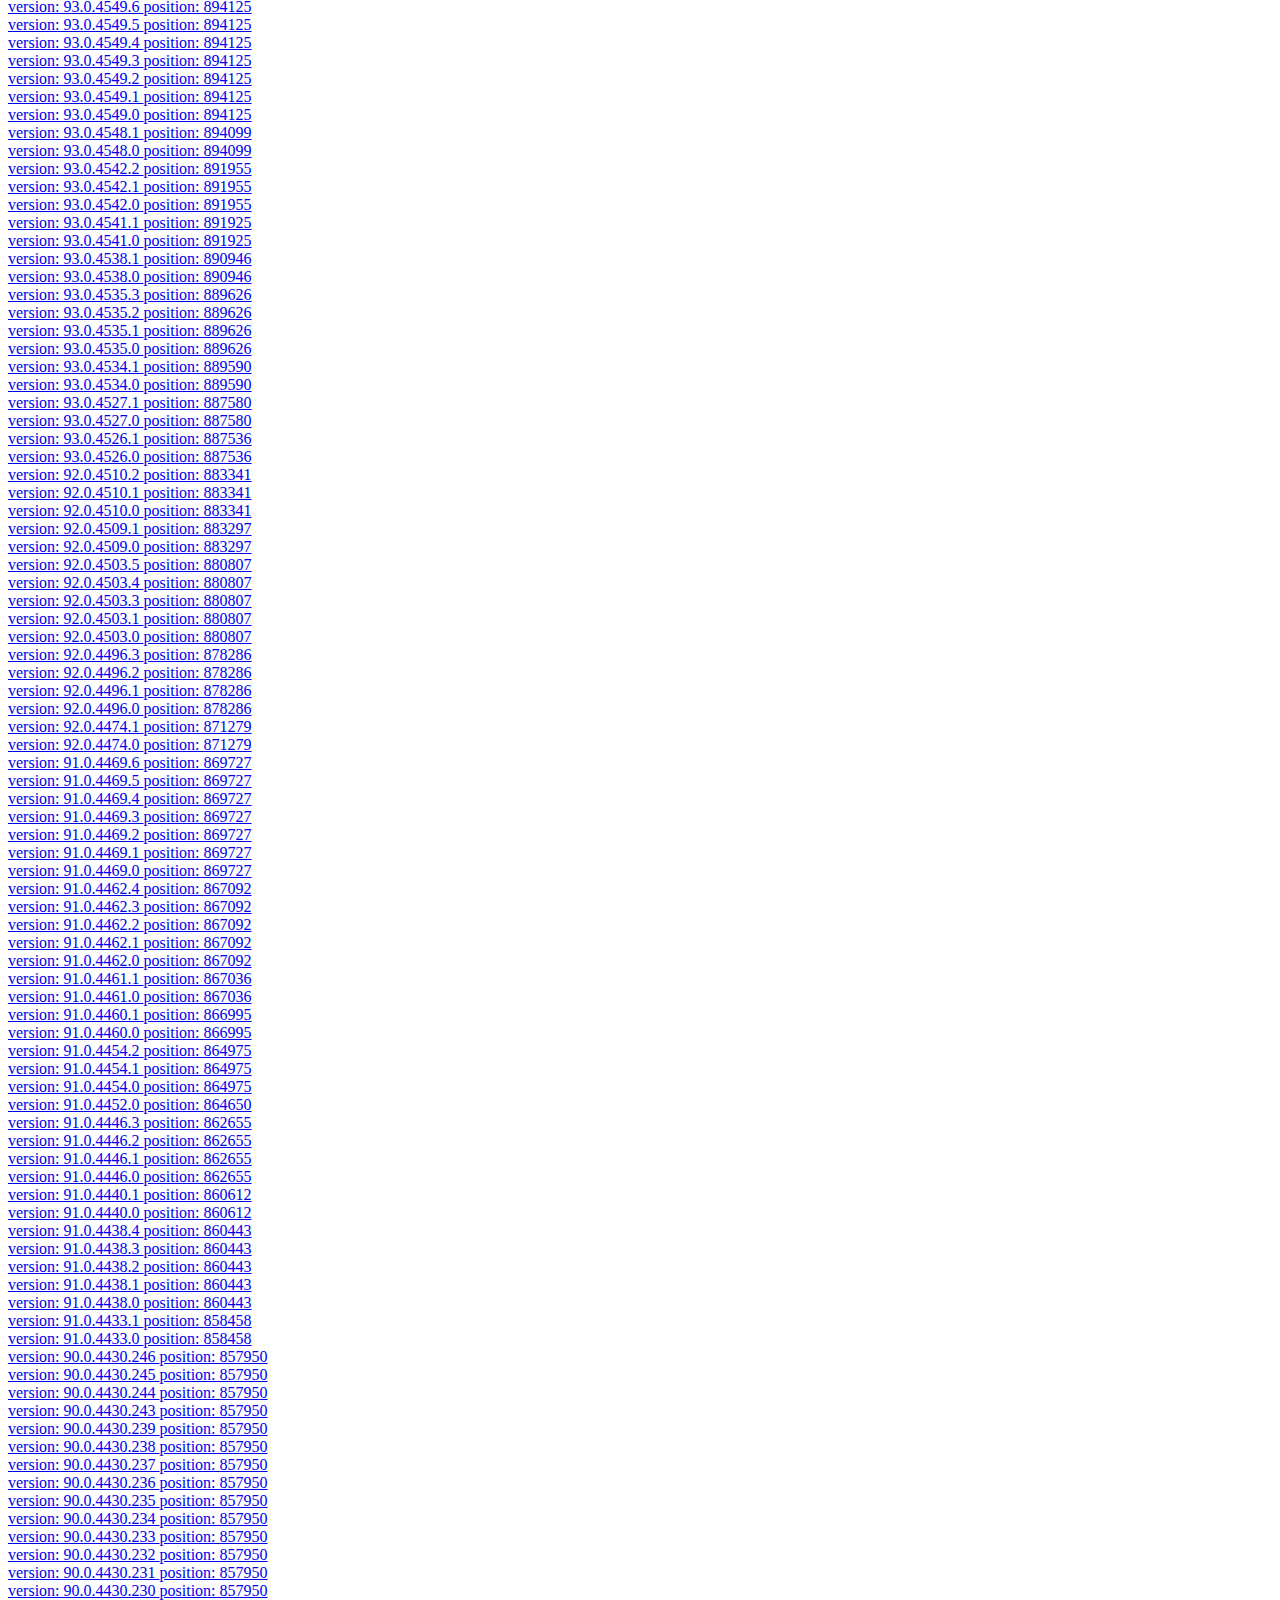
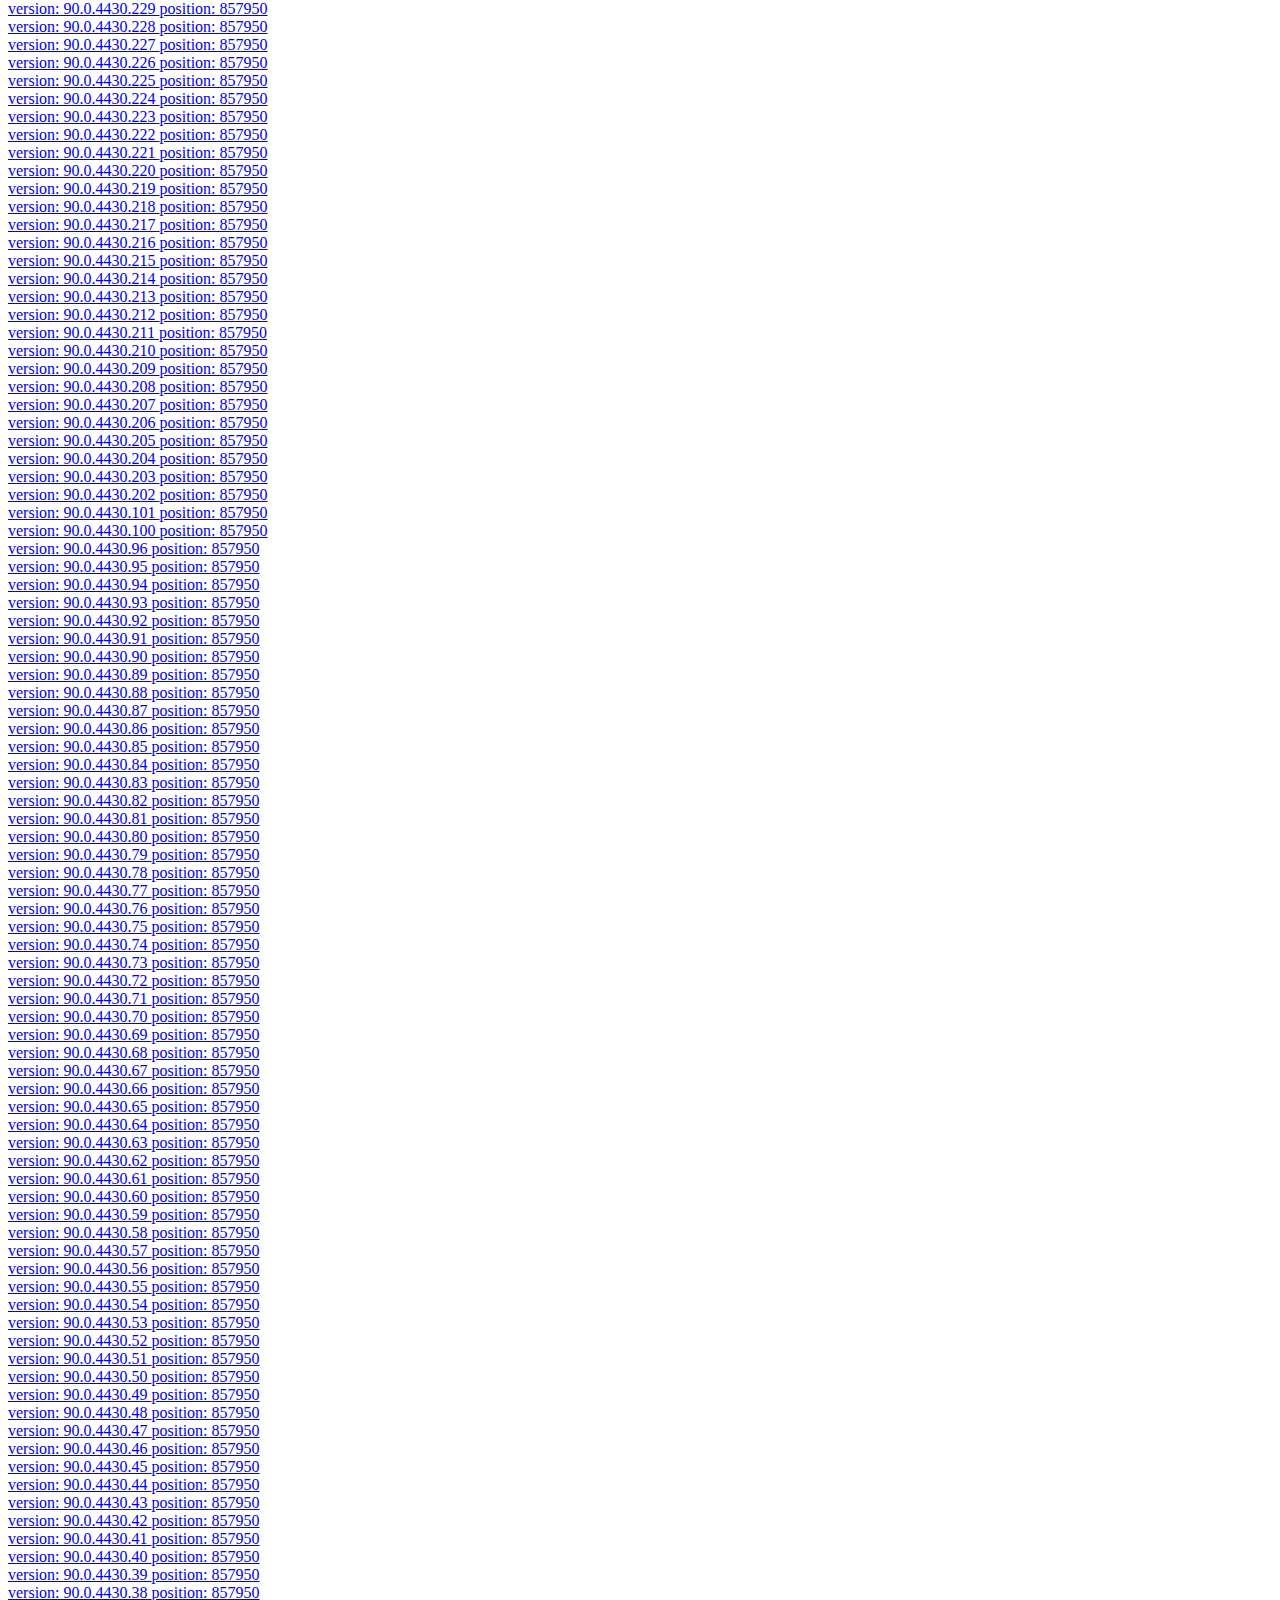
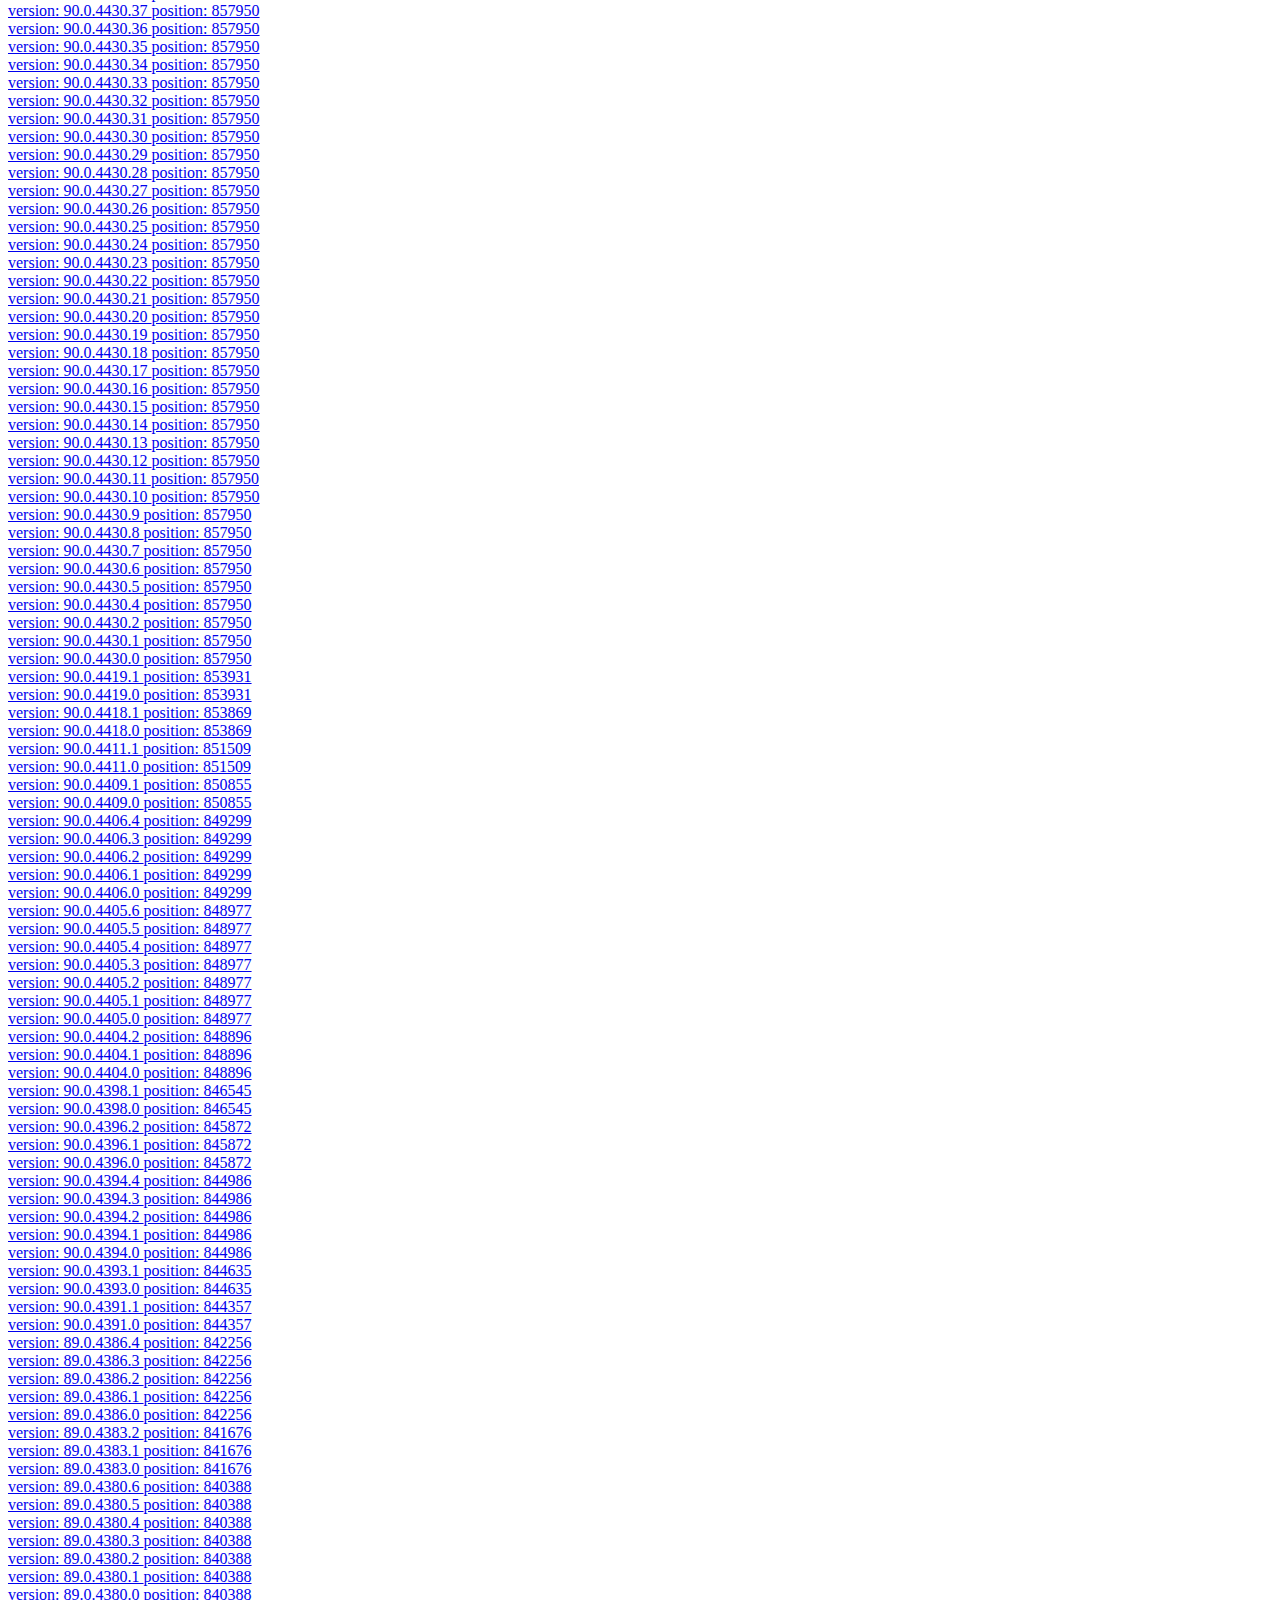
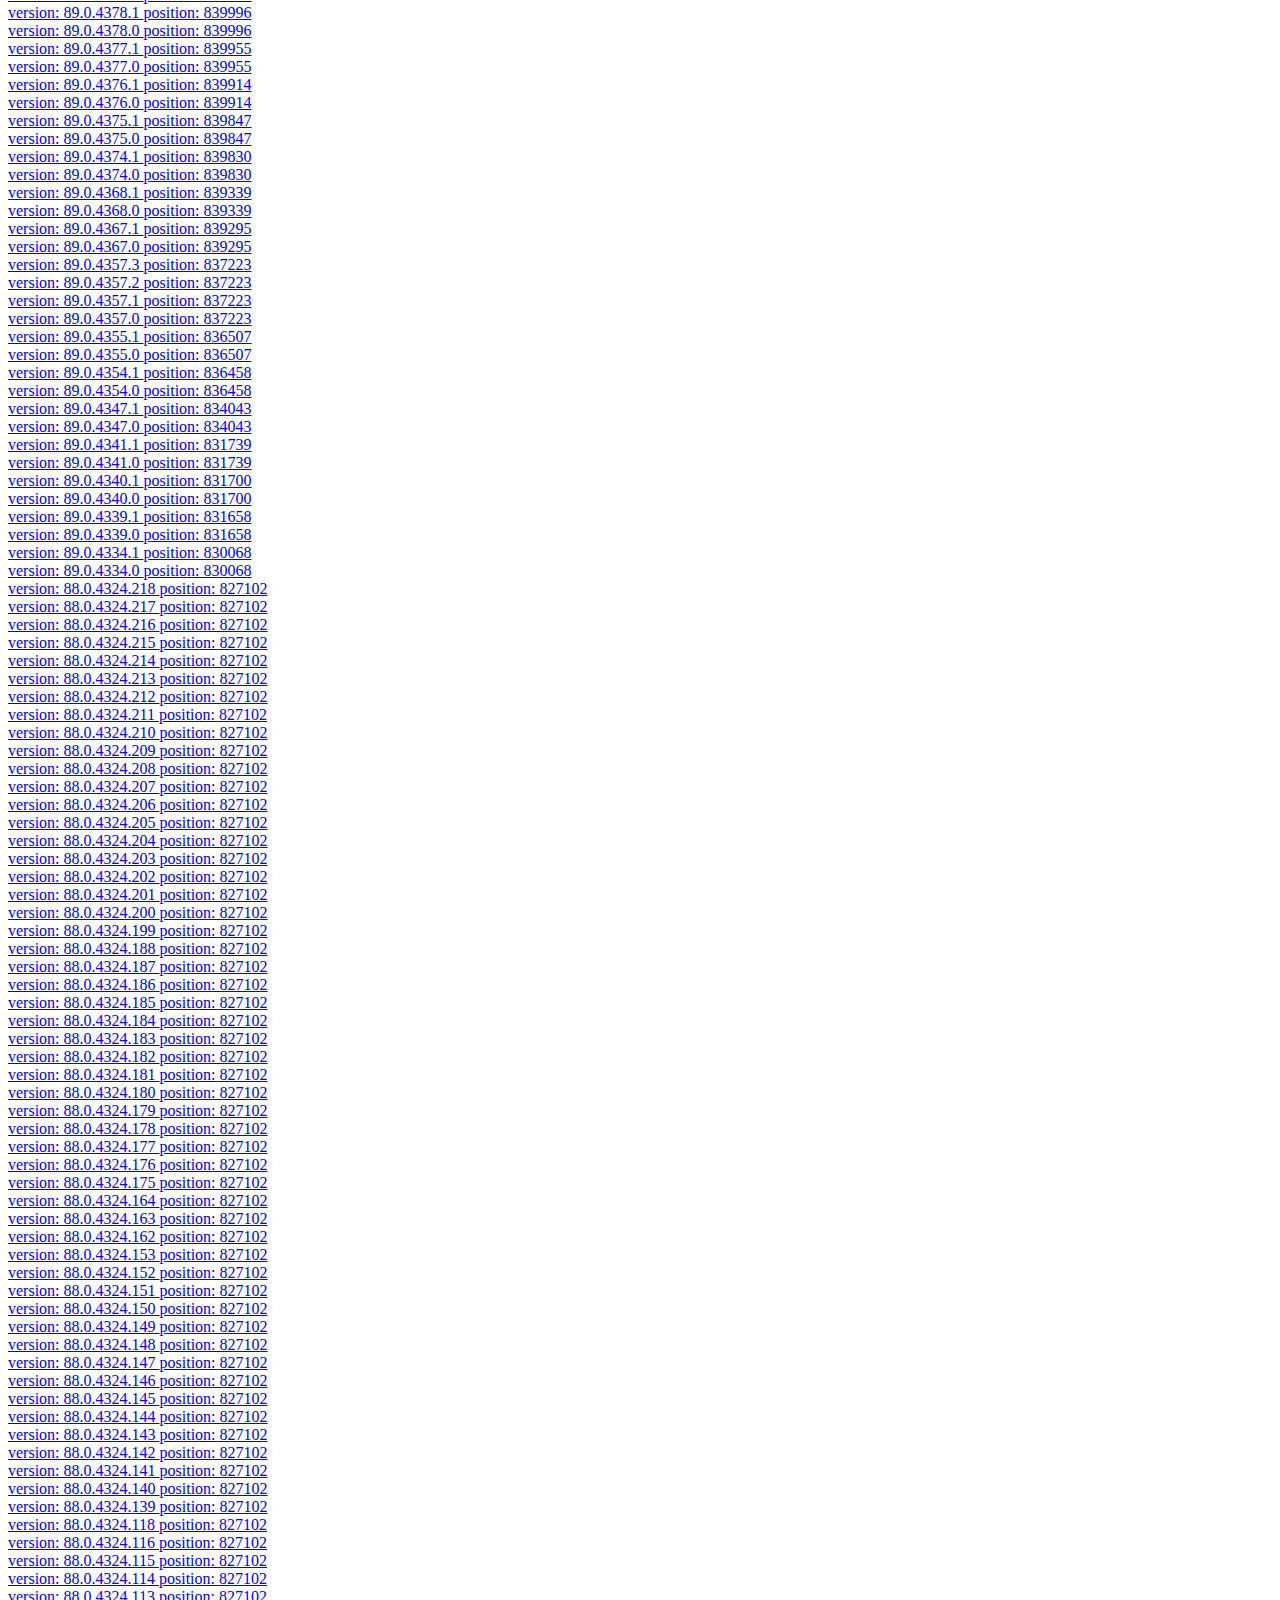
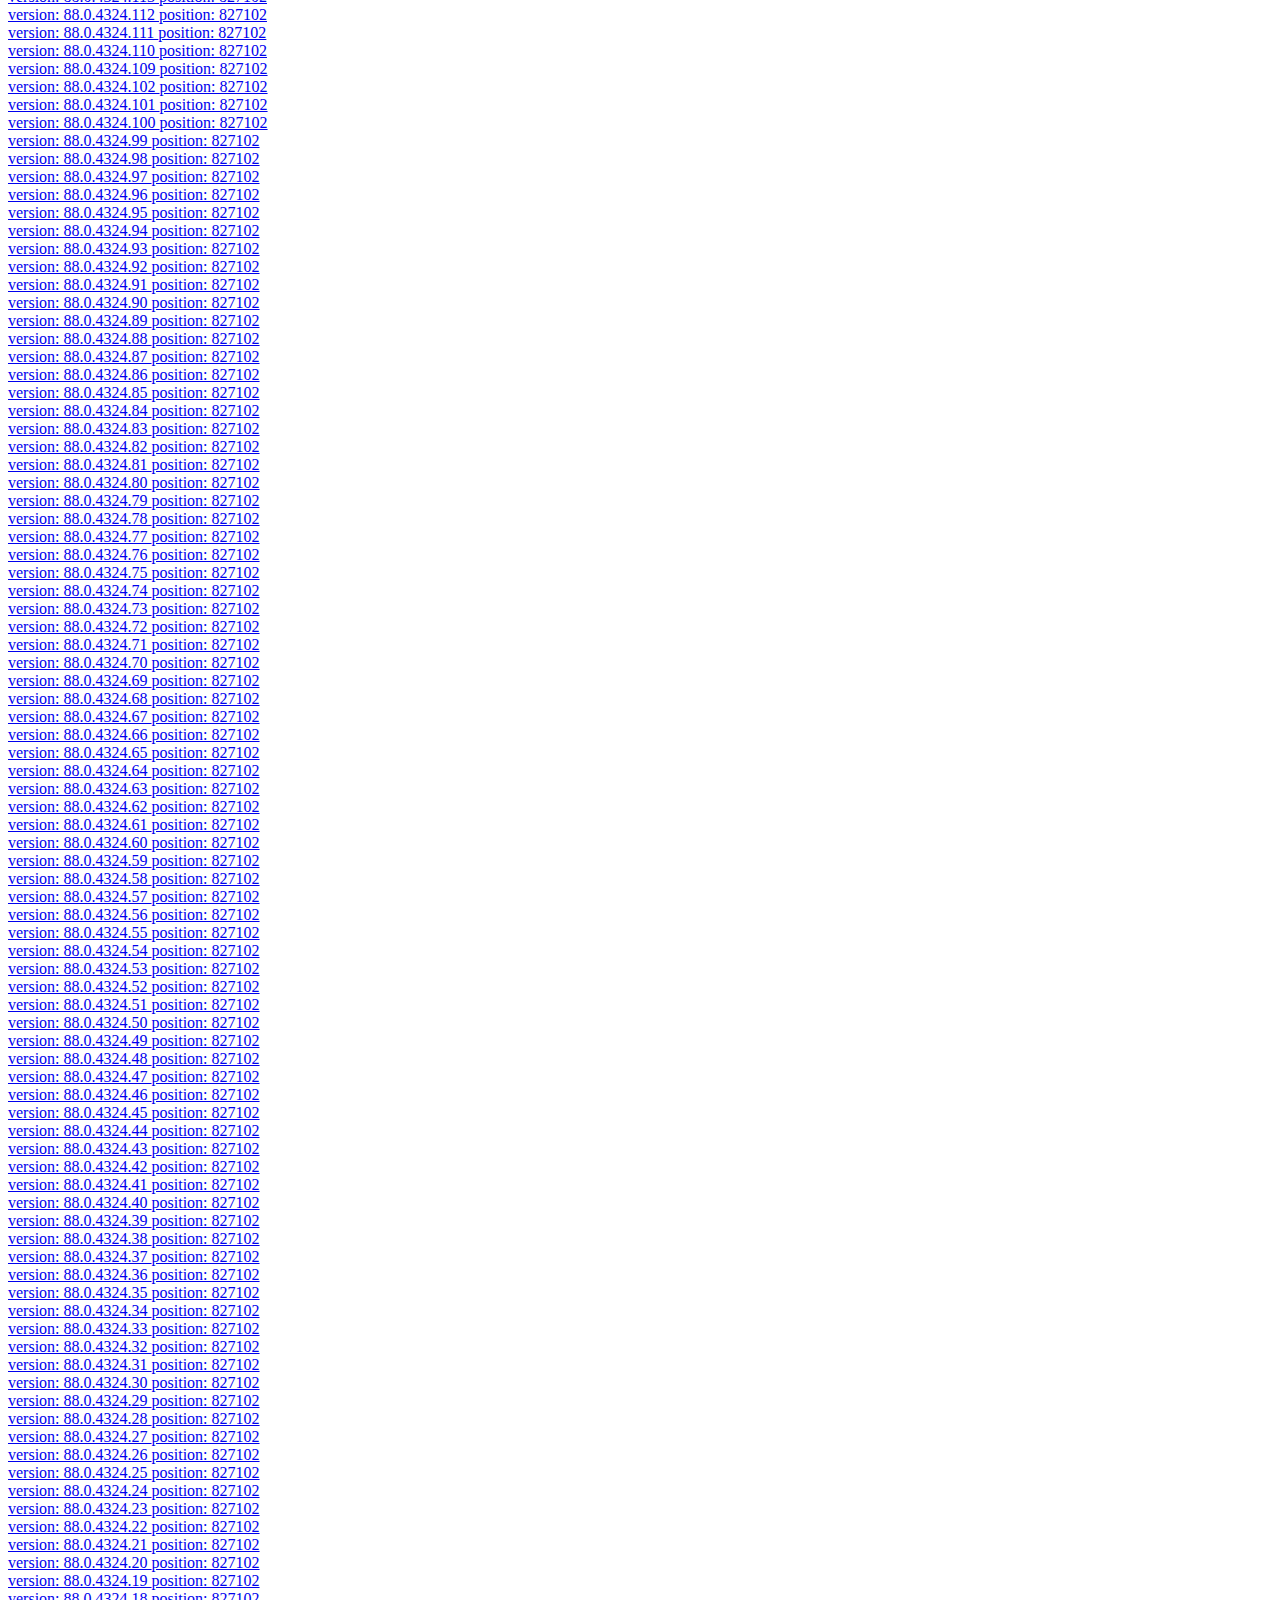
<file: 1/index.html>
<!DOCTYPE html><html lang=""><head><meta charset="utf-8"><meta http-equiv="X-UA-Compatible" content="IE=edge"><meta name="viewport" content="width=device-width,initial-scale=1"><link rel="icon" href="https://vikyd.github.io/download-chromium-history-version/favicon.ico"><title>Chromium History Versions Download ↓</title><link href="https://vikyd.github.io/download-chromium-history-version/css/app.742f3fcd.css" rel="preload" as="style"><link href="https://vikyd.github.io/download-chromium-history-version/js/app.7feabf7b.js" rel="preload" as="script"><link href="https://vikyd.github.io/download-chromium-history-version/css/app.742f3fcd.css" rel="stylesheet"></head><body><noscript><strong>We're sorry but download-chromium-old-version doesn't work properly without JavaScript enabled. Please enable it to continue.</strong></noscript><div id="app"></div><script src="https://vikyd.github.io/download-chromium-history-version/js/app.7feabf7b.js"></script></body></html>
</file>
